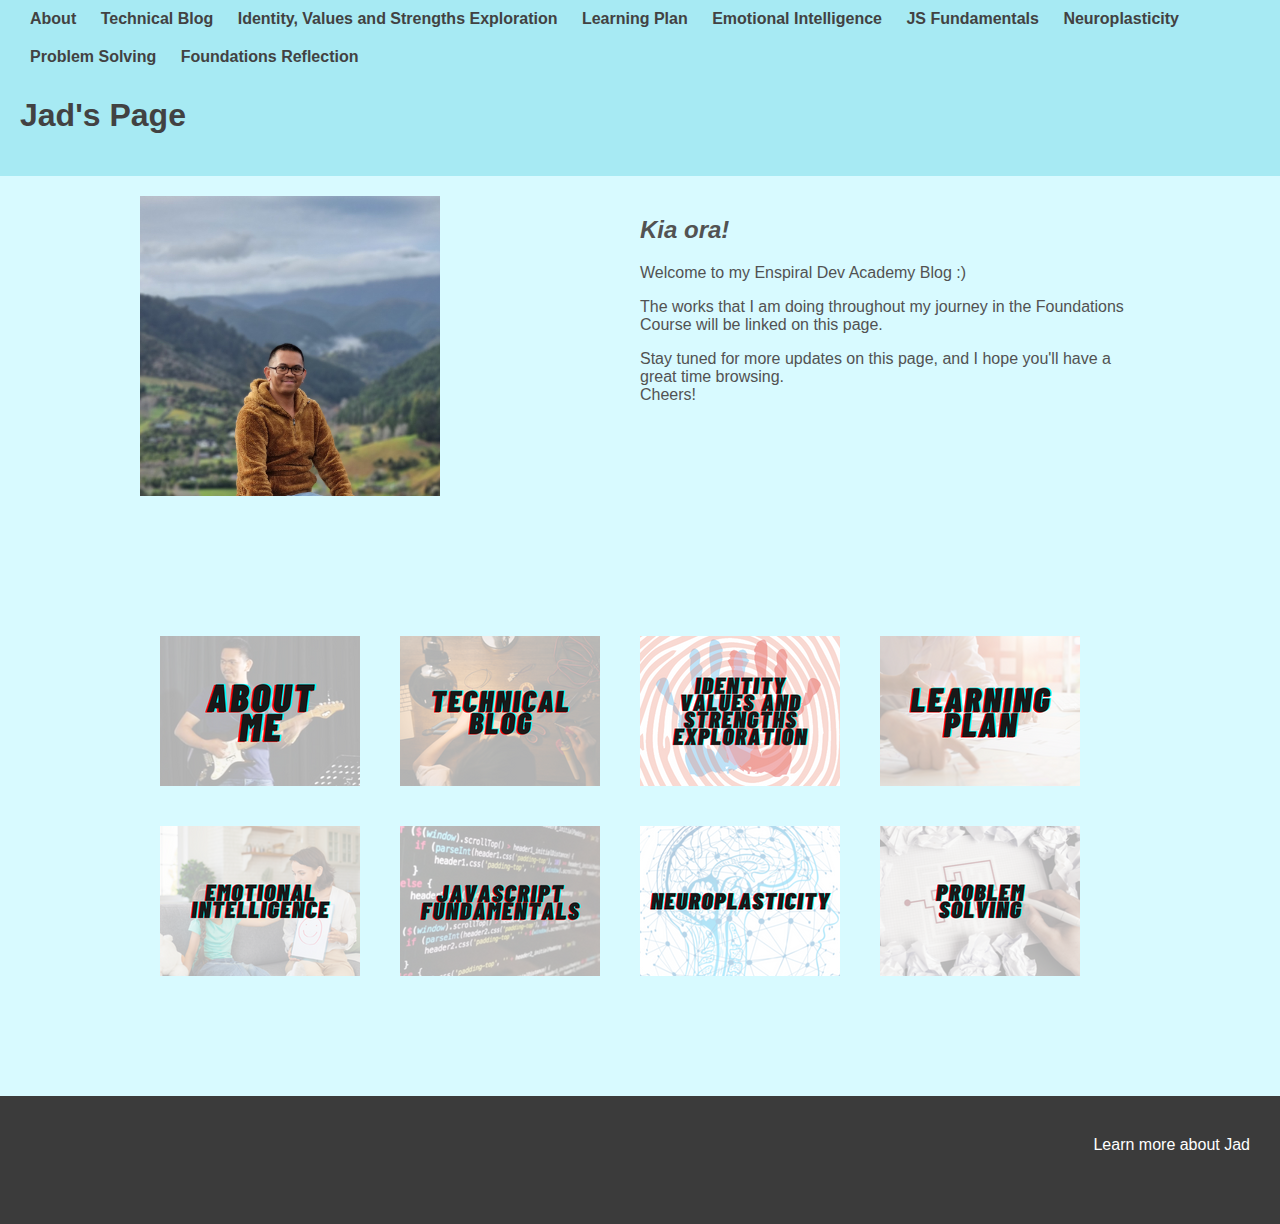
<file: index.html>
<!DOCTYPE html>
<html lang="en">
<head>
  <meta charset="UTF-8">
  <meta http-equiv="X-UA-Compatible" content="IE=edge">
  <meta name="viewport" content="width=device-width, initial-scale=1.0">
  <title>Jad's Page</title>
  <link rel="stylesheet" type="text/css" href="styles/main.css">
</head>
<body>
  <header>
    <nav>
      <ul>
        <li><a href="blog/about.html" style="text-decoration: none; color:rgb(66, 66, 66)"><strong>About</strong></a></li>
        <li><a href="blog/sprint1-technical.html" style="text-decoration: none; color:rgb(66, 66, 66)"><strong>Technical Blog</strong></a></li>
        <li><a href="blog/sprint1-cultural.html" style="text-decoration: none; color:rgb(66, 66, 66)"><strong>Identity, Values and Strengths Exploration</strong></a></li>
        <li><a href="blog/sprint2-cultural.html" style="text-decoration: none; color:rgb(66, 66, 66)"><strong>Learning Plan</strong></a></li>
        <li><a href="blog/sprint3-cultural.html" style="text-decoration: none; color:rgb(66, 66, 66)"><strong>Emotional Intelligence</strong></a></li>
        <li><a href="blog/javascript-dom.html" style="text-decoration: none; color:rgb(66, 66, 66)"><strong>JS Fundamentals</strong></a></li>
        <li><a href="blog/neuroplasticity.html" style="text-decoration: none; color:rgb(66, 66, 66)"><strong>Neuroplasticity</strong></a></li>
        <li><a href="blog/problem-solving.html" style="text-decoration: none; color:rgb(66, 66, 66)"><strong>Problem Solving</strong></a></li>
        <li><a href="blog/foundations-reflection.html" style="text-decoration: none; color:rgb(66, 66, 66)"><strong>Foundations Reflection</strong></a></li>
      </ul>
    </nav>
      <h1><a href="index.html" style="text-decoration: none; color:rgb(66, 66, 66)">Jad's Page</a></h1>
  </header>  
  <section id="S1">
    <div class="container">
      <div class="items"><img src="images/jad.png" alt="Jad's Photo" width="300" height="300"></div>
      <div class="items">
        <h2><em>Kia ora!</em></h2>
        <p>Welcome to my Enspiral Dev Academy Blog :)</p>
        <p>The works that I am doing throughout my journey in the Foundations Course will be linked on this page.</p>
        Stay tuned for more updates on this page, and I hope you'll have a great time browsing.<br>
        Cheers!
        </p>
      </div>
    </div>
  </section>
  <section id="S2">
    <div class="tiles">
      <div class="tile">
        <a href="blog/about.html">
          <img src="images/aboutme.png" alt="Jad's Image and About Me title">
        </a>
      </div>
      <div class="tile">
        <a href="blog/sprint1-technical.html">
          <img src="images/technicalblog.png" alt="A person doing technical thing and Technical Blog title">
        </a>
      </div>
      <div class="tile">
        <a href="blog/sprint1-cultural.html">
          <img src="images/values.png" alt="Thumbprint with two hands and Identity, Values, and Strengths Exploration title">
        </a>
      </div>
      <div class="tile">
        <a href="blog/sprint2-cultural.html">
          <img src="images/learningplan.png" alt="People planning and Learning Plan title">
        </a>
      </div>
      <div class="tile">
        <a href="blog/sprint3-cultural.html">
          <img src="images/EQ.png" alt="Mom teaching her daughter and Emotional Intelligence title">
        </a>
      </div>
      <div class="tile">
        <a href="blog/javascript-dom.html">
          <img src="images/Javascript Fundamentals.png" alt="Computer screen with codes and Javascript Fundamentals title">
        </a>
      </div>
      <div class="tile">
        <a href="blog/neuroplasticity.html">
          <img src="images/Neuroplasticity.png" alt="Illustration of brain with circuits and Neuroplasticity title">
        </a>
      </div>
      <div class="tile">
        <a href="blog/problem-solving.html">
          <img src="images/problem-solving.png" alt="Puzzle with crumpled scratch papers and Problem Solving title">
        </a>
      </div>
    </div>
  </section>
  <footer><a href="https://www.sites.google.com/view/jadrodriguez" target="_blank" style="text-decoration: none; color:rgb(255, 255, 255)">Learn more about Jad</a></footer>

</body>
</html>
</file>
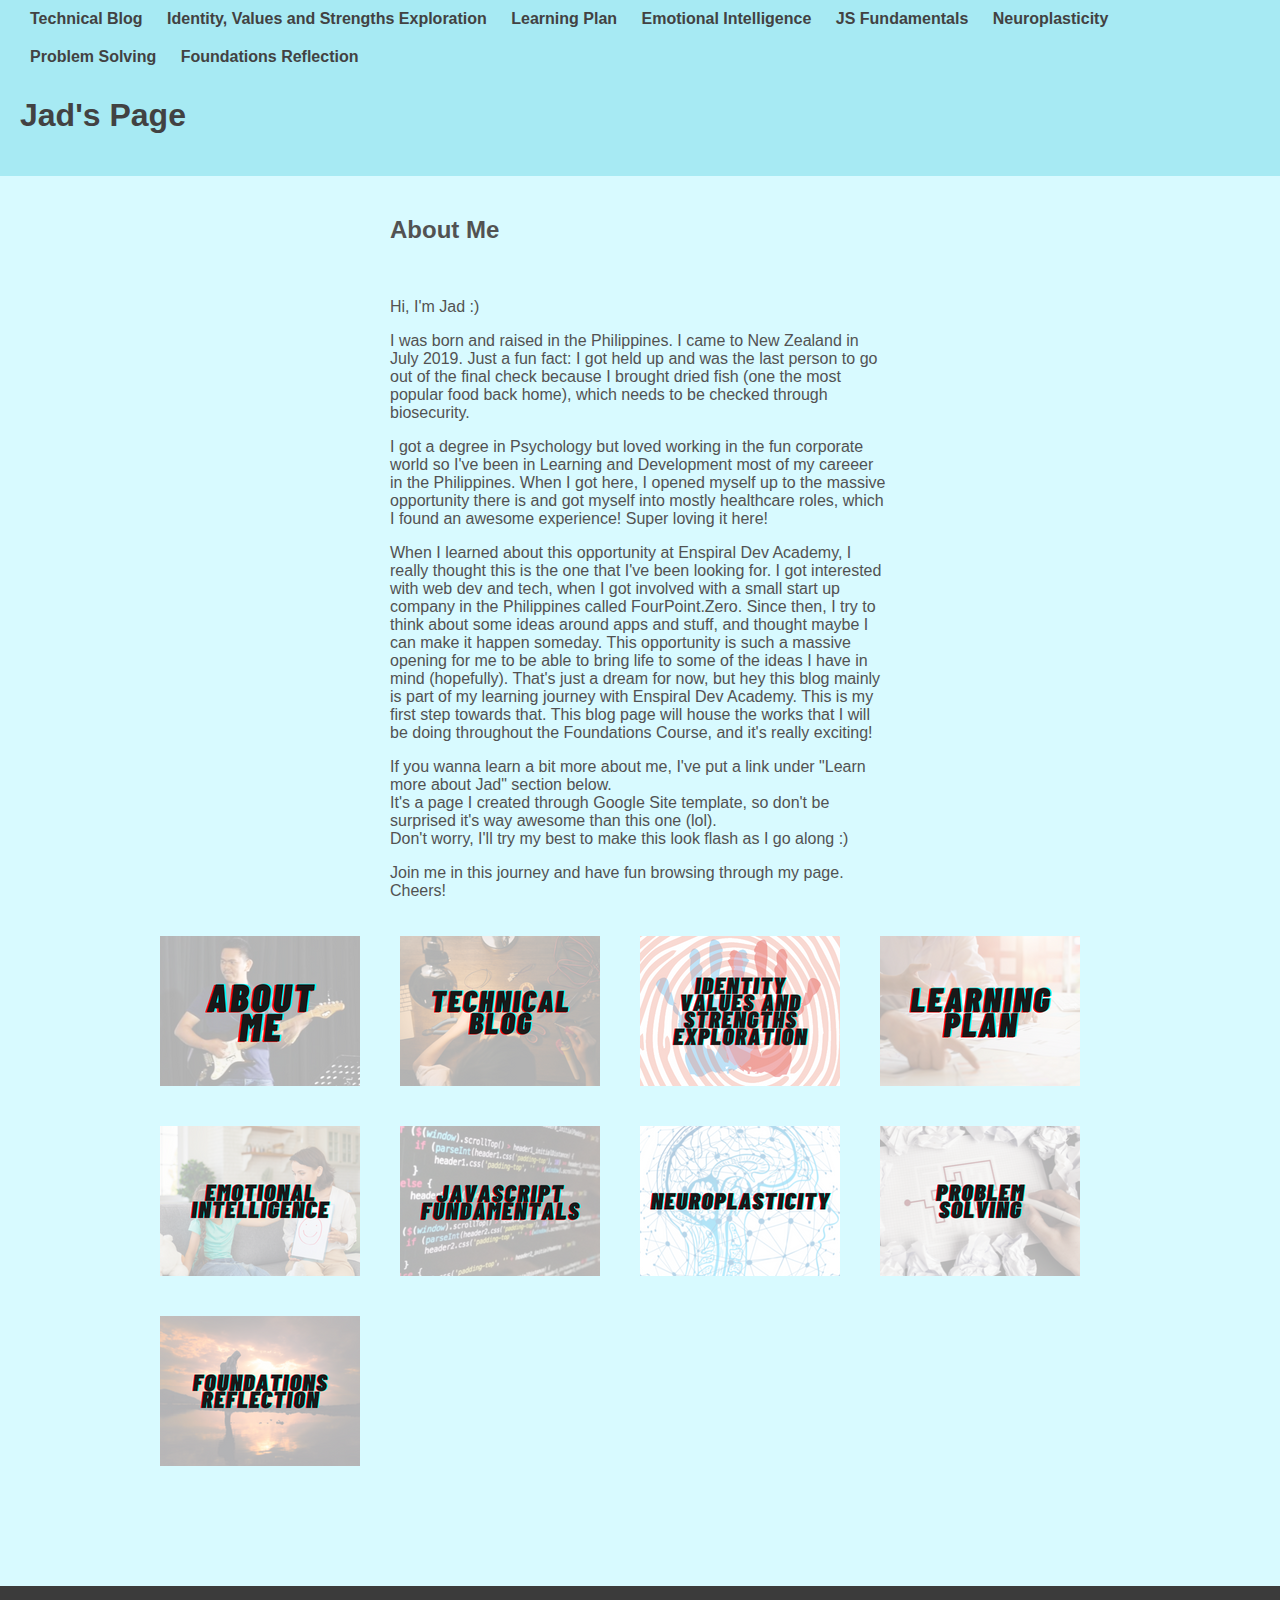
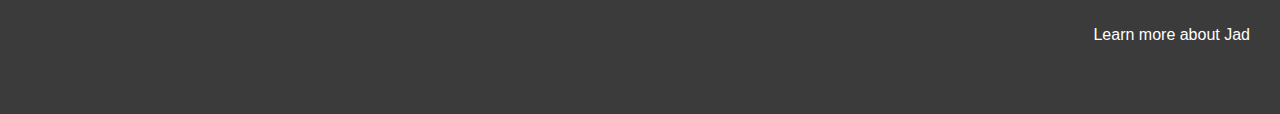
<file: blog/about.html>
<!DOCTYPE html>
<html lang="en">
<head>
  <meta charset="UTF-8">
  <meta http-equiv="X-UA-Compatible" content="IE=edge">
  <meta name="viewport" content="width=device-width, initial-scale=1.0">
  <title>Jad's Page - About</title>
  <link rel="stylesheet" type="text/css" href="../styles/main.css">
</head>
<body>
  <header>
    <nav>
      <ul>
        <li><a href="../blog/sprint1-technical.html" style="text-decoration: none; color:rgb(66, 66, 66)"><strong>Technical Blog</strong></a></li>
        <li><a href="../blog/sprint1-cultural.html" style="text-decoration: none; color:rgb(66, 66, 66)"><strong>Identity, Values and Strengths Exploration</strong></a></li>
        <li><a href="../blog/sprint2-cultural.html" style="text-decoration: none; color:rgb(66, 66, 66)"><strong>Learning Plan</strong></a></li>
        <li><a href="../blog/sprint3-cultural.html" style="text-decoration: none; color:rgb(66, 66, 66)"><strong>Emotional Intelligence</strong></a></li>
        <li><a href="../blog/javascript-dom.html" style="text-decoration: none; color:rgb(66, 66, 66)"><strong>JS Fundamentals</strong></a></li>
        <li><a href="../blog/neuroplasticity.html" style="text-decoration: none; color:rgb(66, 66, 66)"><strong>Neuroplasticity</strong></a></li>
        <li><a href="../blog/problem-solving.html" style="text-decoration: none; color:rgb(66, 66, 66)"><strong>Problem Solving</strong></a></li>
        <li><a href="../blog/foundations-reflection.html" style="text-decoration: none; color:rgb(66, 66, 66)"><strong>Foundations Reflection</strong></a></li>
      </ul>
    </nav>
      <h1><a href="../index.html" style="text-decoration: none; color:rgb(66, 66, 66)">Jad's Page</a></h1>
  </header>  
  <section id="SA">
    <div class="container">
      <div class="items"><h2>About Me</h2><br>
        <p>Hi, I'm Jad :)</p>
        <p>
        I was born and raised in the Philippines. I came to New Zealand in July 2019. Just a fun fact: 
        I got held up and was the last person to go out of the final check because I brought dried fish (one the most popular food back home), 
        which needs to be checked through biosecurity.<br>
        </p>
        <p>
        I got a degree in Psychology but loved working in the fun corporate world so I've been in Learning and Development most of my careeer in the Philippines. 
        When I got here, I opened myself up to the massive opportunity there is and got myself into mostly healthcare roles, which I found an awesome experience! 
        Super loving it here! 
        </p>
        <p>When I learned about this opportunity at Enspiral Dev Academy, I really thought this is the one that I've been looking for. 
        I got interested with web dev and tech, when I got involved with a small start up company in the Philippines called FourPoint.Zero. 
        Since then, I try to think about some ideas around apps and stuff, and thought maybe I can make it happen someday.
        This opportunity is such a massive opening for me to be able to bring life to some of the ideas I have in mind (hopefully).
        That's just a dream for now, but hey this blog mainly is part of my learning journey with Enspiral Dev Academy. This is my first step towards that.
        This blog page will house the works that I will be doing throughout the Foundations Course, and it's really exciting!
        </p>
        <p>If you wanna learn a bit more about me, I've put a link under "Learn more about Jad" section below.<br>
        It's a page I created through Google Site template, so don't be surprised it's way awesome than this one (lol).<br>
        Don't worry, I'll try my best to make this look flash as I go along :)<br>
        </p>
        <p>Join me in this journey and have fun browsing through my page. Cheers!</p>
    </div>
  </section>
  <section id="S2">
    <div class="tiles">
      <div class="tile">
        <a href="../blog/about.html">
          <img src="../images/aboutme.png" alt="Jad's Image and About Me title">
        </a>
      </div>
      <div class="tile">
        <a href="../blog/sprint1-technical.html">
          <img src="../images/technicalblog.png" alt="A person doing technical thing and Technical Blog title">
        </a>
      </div>
      <div class="tile">
        <a href="../blog/sprint1-cultural.html">
          <img src="../images/values.png" alt="Thumbprint with two hands and Identity, Values, and Strengths Exploration title">
        </a>
      </div>
      <div class="tile">
        <a href="../blog/sprint2-cultural.html">
          <img src="../images/learningplan.png" alt="People planning and Learning Plan title">
        </a>
      </div>
      <div class="tile">
        <a href="../blog/sprint3-cultural.html">
          <img src="../images/EQ.png" alt="Mom teaching her daughter and Emotional Intelligence title">
        </a>
      </div>
      <div class="tile">
        <a href="../blog/javascript-dom.html">
          <img src="../images/Javascript Fundamentals.png" alt="Computer screen with codes and Javascript Fundamentals title">
        </a>
      </div>
      <div class="tile">
        <a href="../blog/neuroplasticity.html">
          <img src="../images/Neuroplasticity.png" alt="Illustration of brain with circuits and Neuroplasticity title">
        </a>
      </div>
      <div class="tile">
        <a href="../blog/problem-solving.html">
          <img src="../images/problem-solving.png" alt="Puzzle with crumpled scratch papers and Problem Solving title">
        </a>
      </div>
      <div class="tile">
        <a href="../blog/foundations-reflection.html">
          <img src="../images/Foundations Reflection.png" alt="Man with reflection in sunset scene and Foundations Reflection title">
        </a>
      </div>
    </div>
  </section>
  <footer><a href="https://www.sites.google.com/view/jadrodriguez" target="_blank" style="text-decoration: none; color:rgb(255, 255, 255)">Learn more about Jad</a></footer>

</body>
</html>
</file>
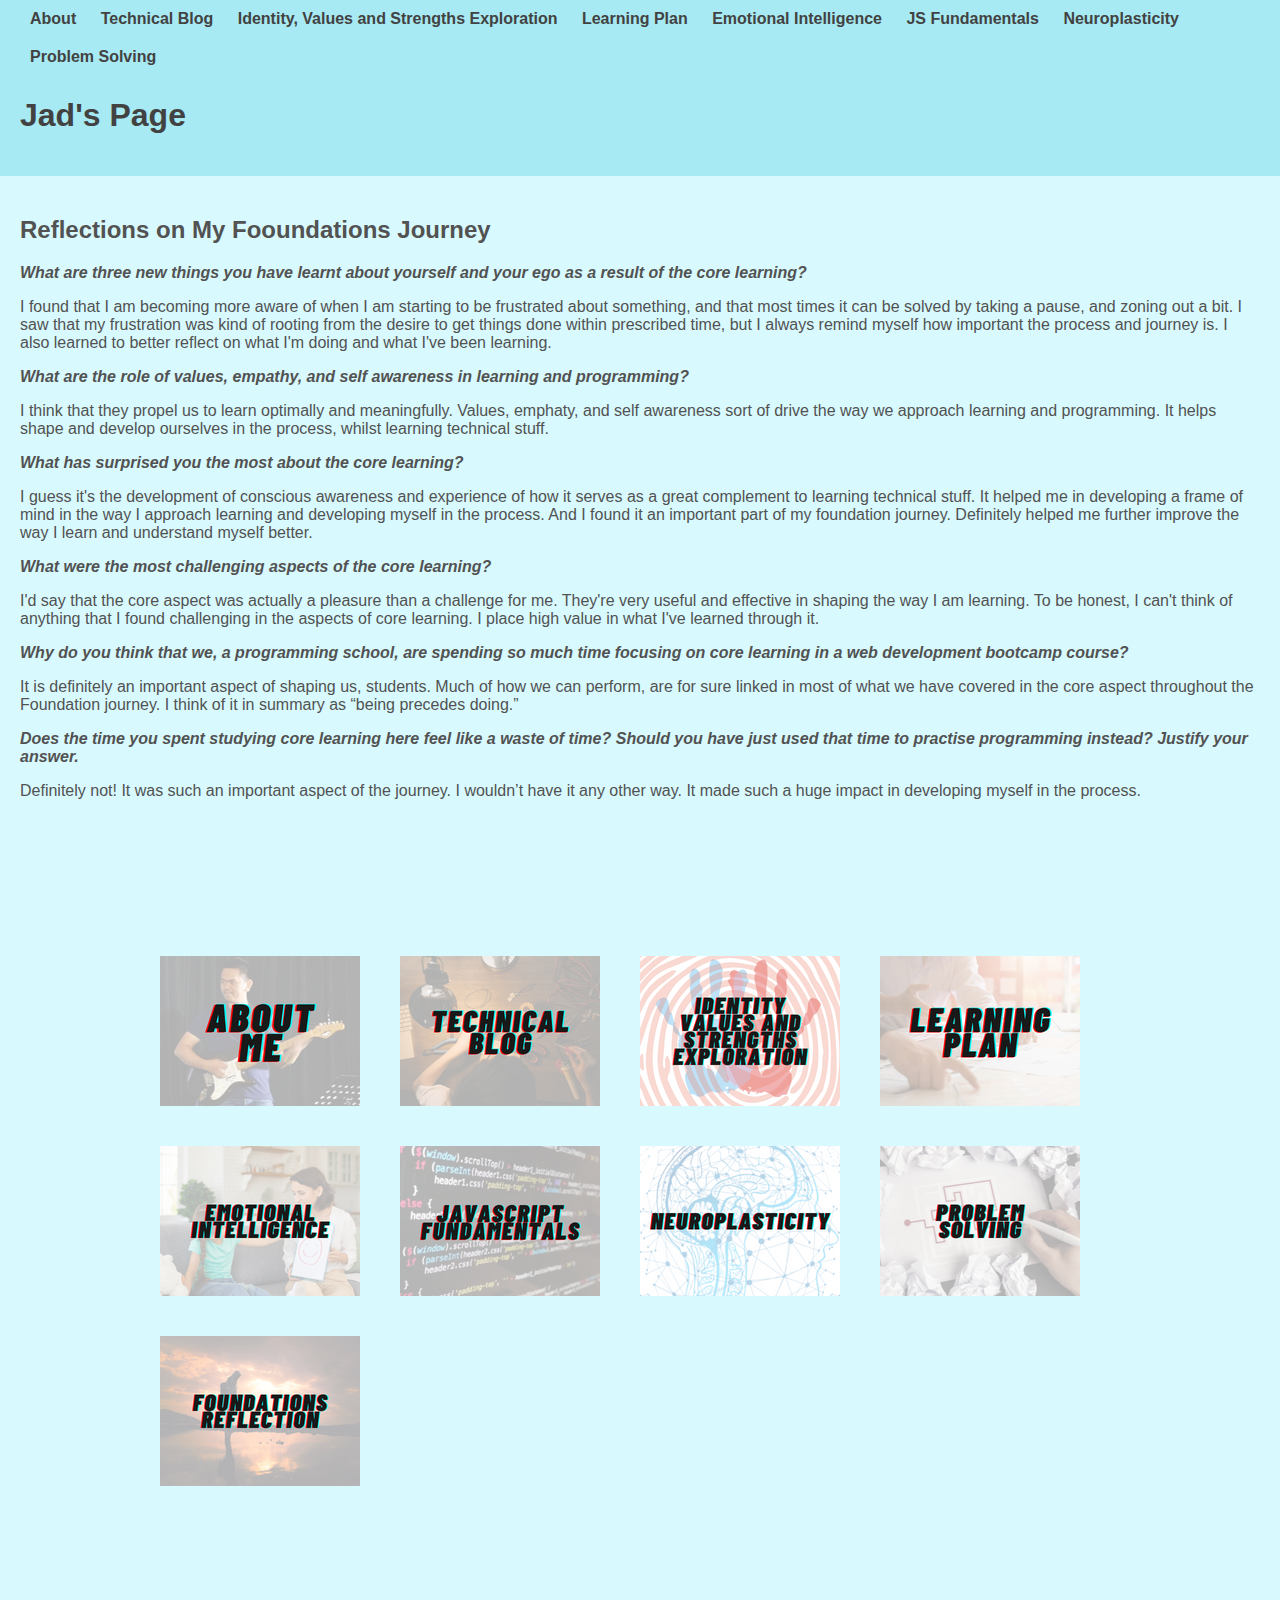
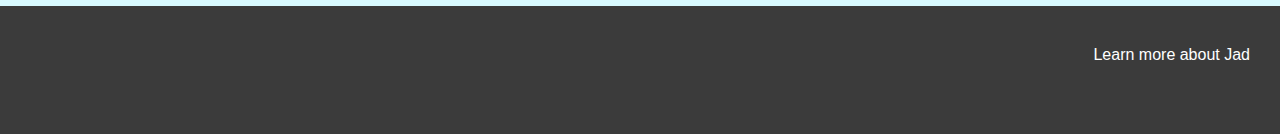
<file: blog/foundations-reflection.html>
<!DOCTYPE html>
<html lang="en">
<head>
  <meta charset="UTF-8">
  <meta http-equiv="X-UA-Compatible" content="IE=edge">
  <meta name="viewport" content="width=device-width, initial-scale=1.0">
  <title>Jad's Page - Foundations Reflection</title>
  <link rel="stylesheet" type="text/css" href="../styles/main.css">
</head>
<body>
  <header>
    <nav>
      <ul>
        <li><a href="../blog/about.html" style="text-decoration: none; color:rgb(66, 66, 66)"><strong>About</strong></a></li>
        <li><a href="../blog/sprint1-technical.html" style="text-decoration: none; color:rgb(66, 66, 66)"><strong>Technical Blog</strong></a></li>
        <li><a href="../blog/sprint1-cultural.html" style="text-decoration: none; color:rgb(66, 66, 66)"><strong>Identity, Values and Strengths Exploration</strong></a></li>
        <li><a href="../blog/sprint2-cultural.html" style="text-decoration: none; color:rgb(66, 66, 66)"><strong>Learning Plan</strong></a></li>
        <li><a href="../blog/sprint3-cultural.html" style="text-decoration: none; color:rgb(66, 66, 66)"><strong>Emotional Intelligence</strong></a></li>
        <li><a href="../blog/javascript-dom.html" style="text-decoration: none; color:rgb(66, 66, 66)"><strong>JS Fundamentals</strong></a></li>
        <li><a href="../blog/neuroplasticity.html" style="text-decoration: none; color:rgb(66, 66, 66)"><strong>Neuroplasticity</strong></a></li>
        <li><a href="../blog/problem-solving.html" style="text-decoration: none; color:rgb(66, 66, 66)"><strong>Problem Solving</strong></a></li>
      </ul>
    </nav>
      <h1><a href="../index.html" style="text-decoration: none; color:rgb(66, 66, 66)">Jad's Page</a></h1>
  </header>  
  <section id="S2">
    <div>
        <h2>Reflections on My Fooundations Journey</h2>
    </div>
    <div>
        <p>
            <strong><em>What are three new things you have learnt about yourself and your ego as a result of the core learning?</em></strong>
        </p>
        <p>
            I found that I am becoming more aware of when I am starting to be frustrated about something, and that most times it can be solved by 
            taking a pause, and zoning out a bit. I saw that my frustration was kind of rooting from the desire to get things done within prescribed time, 
            but I always remind myself how important the process and journey is. I also learned to better reflect on what I'm doing and what I've been 
            learning.
        </p>
        <p>
            <strong><em>What are the role of values, empathy, and self awareness in learning and programming?</em></strong>
        </p>
        <p>
            I think that they propel us to learn optimally and meaningfully. Values, emphaty, and self awareness sort of drive the way we approach 
            learning and programming. It helps shape and develop ourselves in the process, whilst learning technical stuff.
        </p>
        <p>
            <strong><em>What has surprised you the most about the core learning?</em></strong>
        </p>
        <p>
            I guess it's the development of conscious awareness and experience of how it serves as a great complement to learning technical stuff. 
            It helped me in developing a frame of mind in the way I approach learning and developing myself in the process. And I found it an important 
            part of my foundation journey. Definitely helped me further improve the way I learn and understand myself better. 
        </p>
        <p>
            <strong><em>What were the most challenging aspects of the core learning?</em></strong>
        </p>
        <p>
            I'd say that the core aspect was actually a pleasure than a challenge for me. They're very useful and effective in shaping the way I am learning. 
            To be honest, I can't think of anything that I found challenging in the aspects of core learning. I place high value in what I've learned through it. 
        </p>
        <p>
            <strong><em>Why do you think that we, a programming school, are spending so much time focusing on core learning in a web development bootcamp course?</em></strong>
        </p>
        <p>
            It is definitely an important aspect of shaping us, students. Much of how we can perform, are for sure linked in most of what we have covered in 
            the core aspect throughout the Foundation journey. I think of it in summary as “being precedes doing.”
        </p>
        <p>
            <strong><em>Does the time you spent studying core learning here feel like a waste of time? Should you have just used that time to practise 
            programming instead? Justify your answer.</em></strong>
        </p>
        <p>
            Definitely not! It was such an important aspect of the journey. I wouldn’t have it any other way. It made such a huge impact in developing myself 
            in the process. 
        </p>
  </section>
  <section id="S2">
    <div class="tiles">
      <div class="tile">
        <a href="../blog/about.html">
          <img src="../images/aboutme.png" alt="Jad's Image and About Me title">
        </a>
      </div>
      <div class="tile">
        <a href="../blog/sprint1-technical.html">
          <img src="../images/technicalblog.png" alt="A person doing technical thing and Technical Blog title">
        </a>
      </div>
      <div class="tile">
        <a href="../blog/sprint1-cultural.html">
          <img src="../images/values.png" alt="Thumbprint with two hands and Identity, Values, and Strengths Exploration title">
        </a>
      </div>
      <div class="tile">
        <a href="../blog/sprint2-cultural.html">
          <img src="../images/learningplan.png" alt="People planning and Learning Plan title">
        </a>
      </div>
      <div class="tile">
        <a href="../blog/sprint3-cultural.html">
          <img src="../images/EQ.png" alt="Mom teaching her daughter and Emotional Intelligence title">
        </a>
      </div>
      <div class="tile">
        <a href="../blog/javascript-dom.html">
          <img src="../images/Javascript Fundamentals.png" alt="Computer screen with codes and Javascript Fundamentals title">
        </a>
      </div>
      <div class="tile">
        <a href="../blog/neuroplasticity.html">
          <img src="../images/Neuroplasticity.png" alt="Illustration of brain with circuits and Neuroplasticity title">
        </a>
      </div>
      <div class="tile">
        <a href="../blog/problem-solving.html">
          <img src="../images/problem-solving.png" alt="Puzzle with crumpled scratch papers and Problem Solving title">
        </a>
      </div>
      <div class="tile">
        <a href="../blog/foundations-reflection.html">
          <img src="../images/Foundations Reflection.png" alt="Man with reflection in sunset scene and Foundations Reflection title">
        </a>
      </div>
    </div>
  </section>
  <footer><a href="https://www.sites.google.com/view/jadrodriguez" target="_blank" style="text-decoration: none; color:rgb(255, 255, 255)">Learn more about Jad</a></footer>
</body>
</html>
</file>
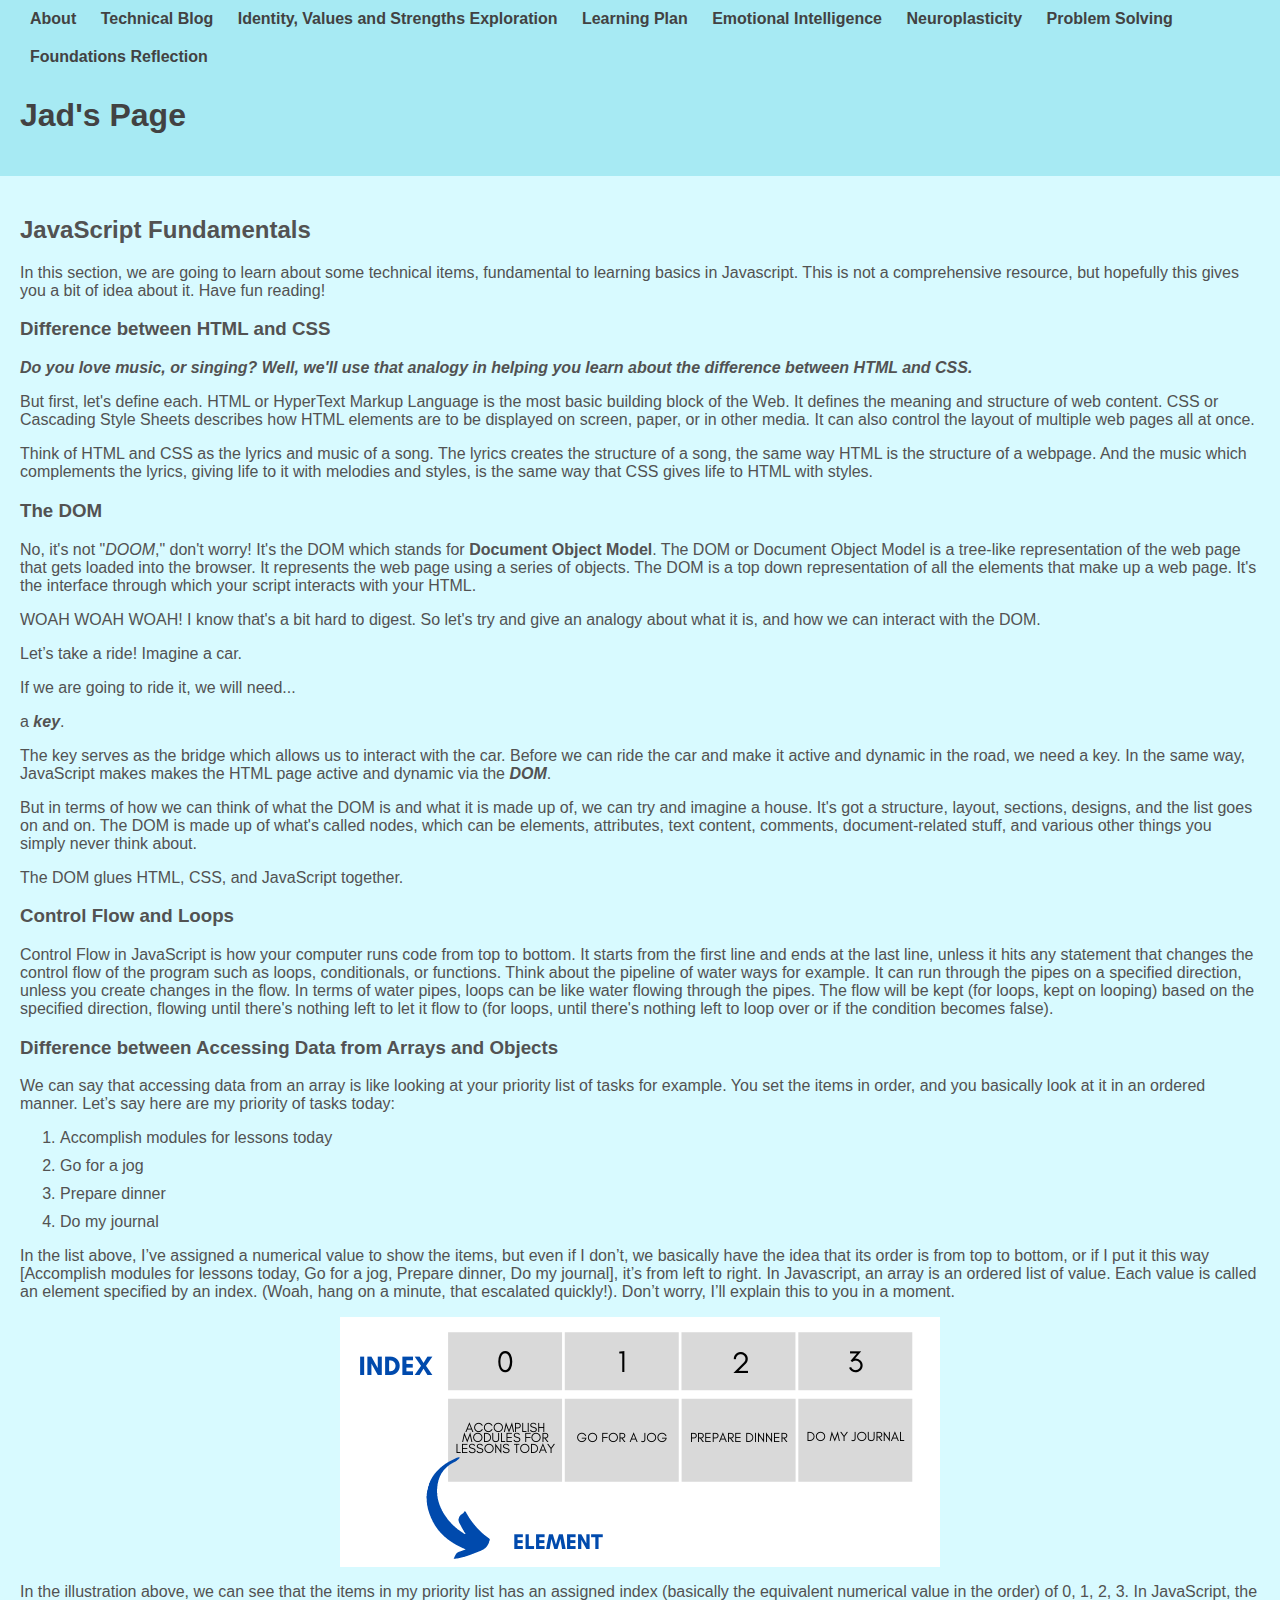
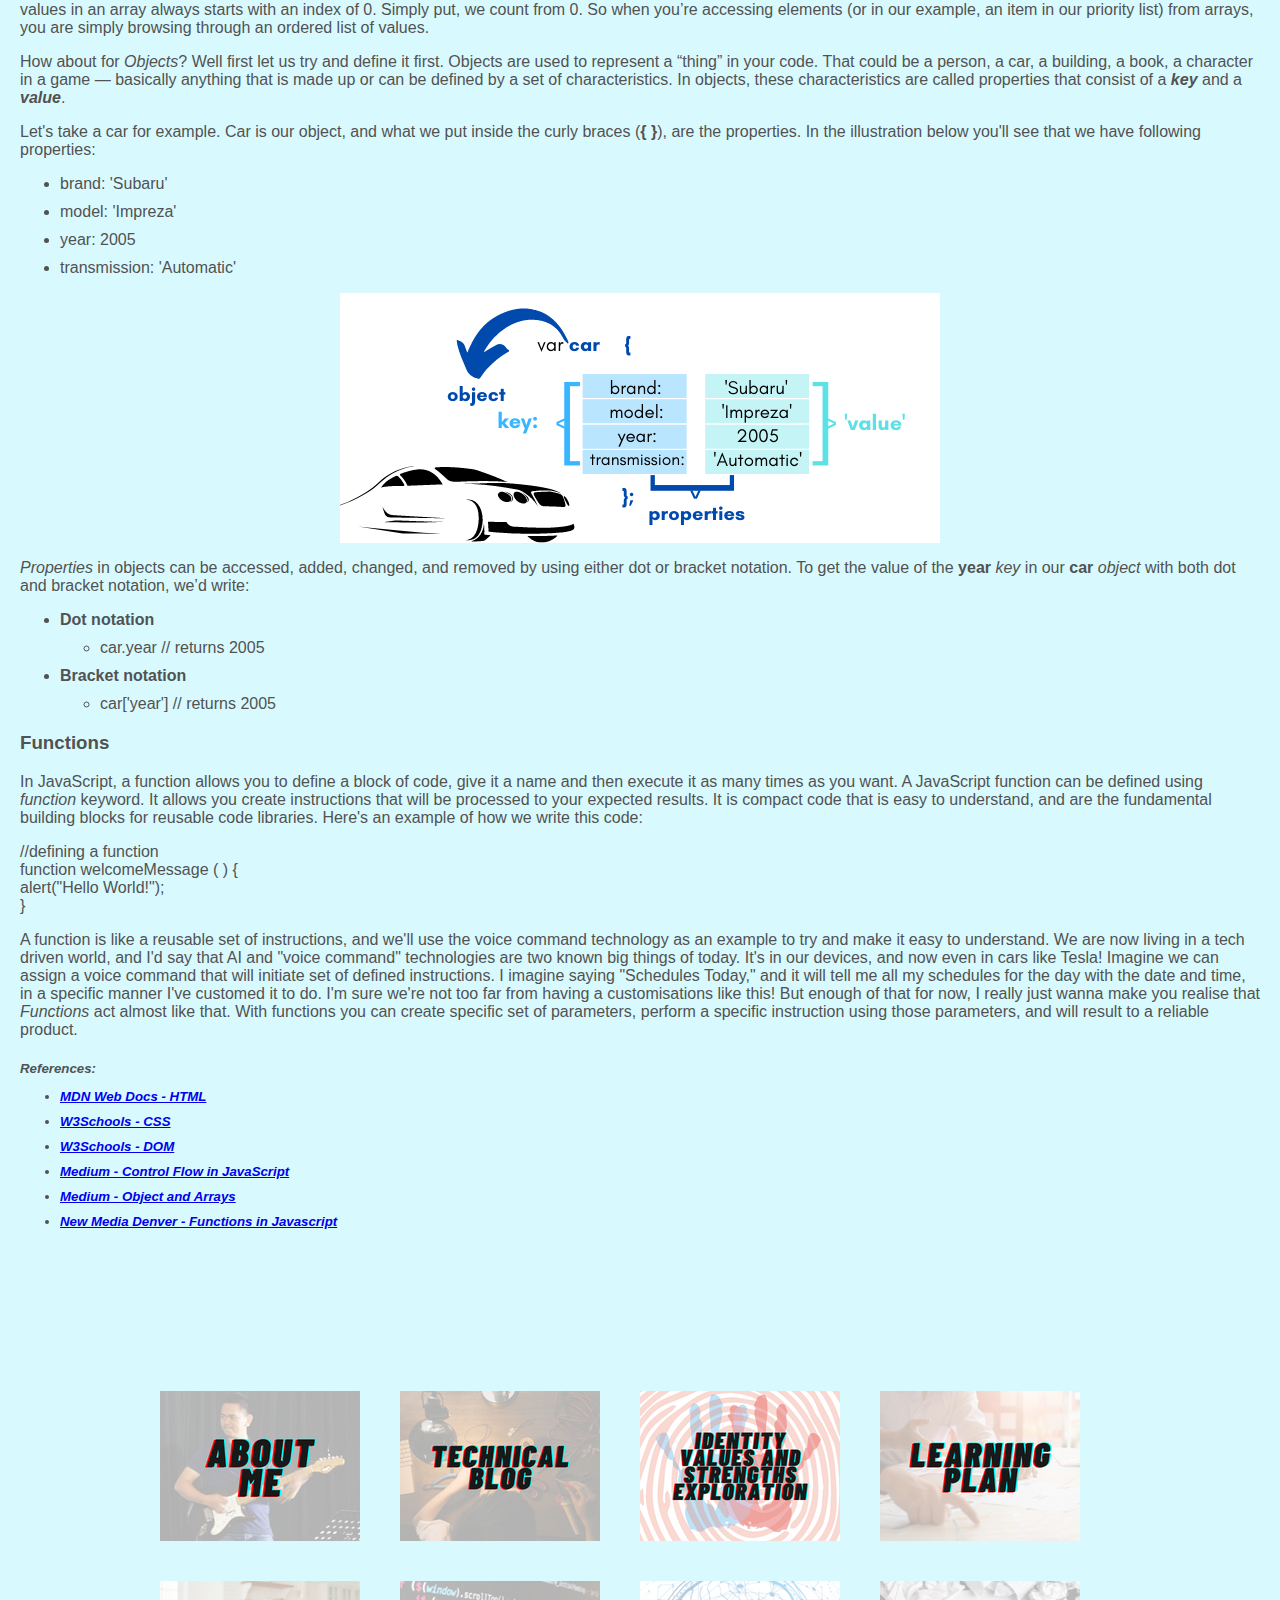
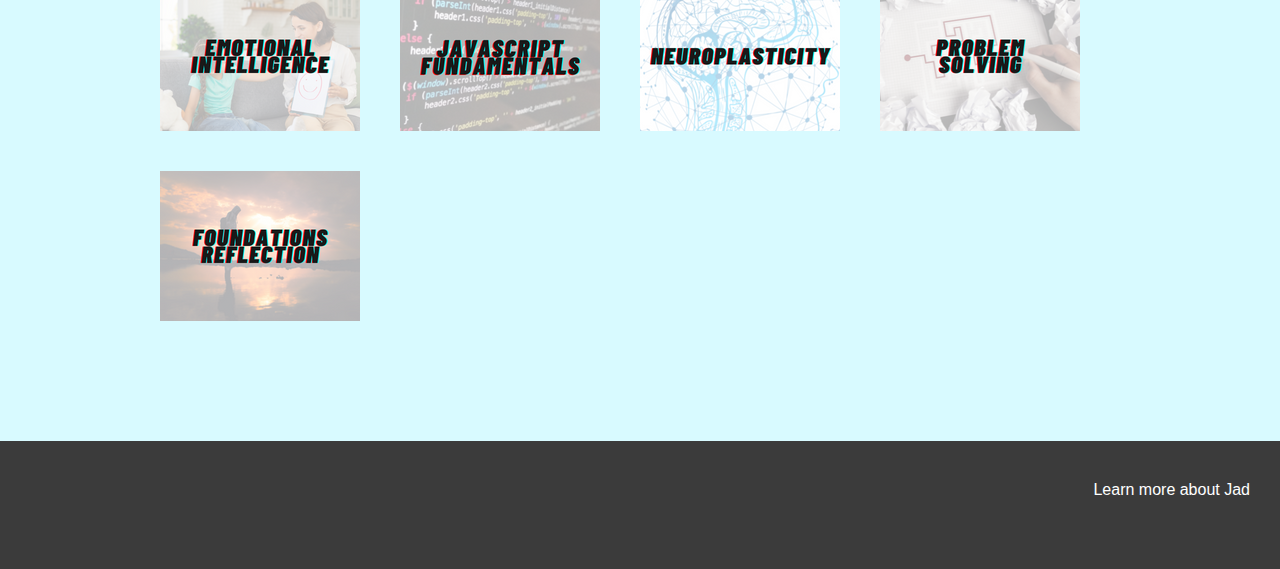
<file: blog/javascript-dom.html>
<!DOCTYPE html>
<html lang="en">
<head>
  <meta charset="UTF-8">
  <meta http-equiv="X-UA-Compatible" content="IE=edge">
  <meta name="viewport" content="width=device-width, initial-scale=1.0">
  <title>Jad's Page</title>
  <link rel="stylesheet" type="text/css" href="../styles/main.css">
</head>
<body>
  <header>
    <nav>
      <ul>
        <li><a href="../blog/about.html" style="text-decoration: none; color:rgb(66, 66, 66)"><strong>About</strong></a></li>
        <li><a href="../blog/sprint1-technical.html" style="text-decoration: none; color:rgb(66, 66, 66)"><strong>Technical Blog</strong></a></li>
        <li><a href="../blog/sprint1-cultural.html" style="text-decoration: none; color:rgb(66, 66, 66)"><strong>Identity, Values and Strengths Exploration</strong></a></li>
        <li><a href="../blog/sprint2-cultural.html" style="text-decoration: none; color:rgb(66, 66, 66)"><strong>Learning Plan</strong></a></li>
        <li><a href="../blog/sprint3-cultural.html" style="text-decoration: none; color:rgb(66, 66, 66)"><strong>Emotional Intelligence</strong></a></li>
        <li><a href="../blog/neuroplasticity.html" style="text-decoration: none; color:rgb(66, 66, 66)"><strong>Neuroplasticity</strong></a></li>
        <li><a href="../blog/problem-solving.html" style="text-decoration: none; color:rgb(66, 66, 66)"><strong>Problem Solving</strong></a></li>
        <li><a href="../blog/foundations-reflection.html" style="text-decoration: none; color:rgb(66, 66, 66)"><strong>Foundations Reflection</strong></a></li>
      </ul>
    </nav>
      <h1><a href="../index.html" style="text-decoration: none; color:rgb(66, 66, 66)">Jad's Page</a></h1>
  </header>  
  <section id="S2">
    <div>
        <h2>JavaScript Fundamentals</h2>
    </div>
    <div>
        <p>
            In this section, we are going to learn about some technical items, fundamental to learning basics in Javascript. This is not a comprehensive resource, but hopefully this gives you a bit of idea about it. Have fun reading!
        </p>
        <h3>Difference between HTML and CSS</h3>
        <p>
            <strong><em>Do you love music, or singing? Well, we'll use that analogy in helping you learn about the difference between HTML and CSS.</em></strong>
        </p>
        <p>
            But first, let's define each. HTML or HyperText Markup Language is the most basic building block of the Web. It defines the meaning and structure of web content. 
            CSS or Cascading Style Sheets describes how HTML elements are to be displayed on screen, paper, or in other media. It can also control the layout of multiple web pages all at once.
        </p>
        <p>
            Think of HTML and CSS as the lyrics and music of a song. The lyrics creates the structure of a song, the same way HTML is the structure of a webpage. 
            And the music which complements the lyrics, giving life to it with melodies and styles, is the same way that CSS gives life to HTML with styles.
        </p>
        <h3>The DOM</h3>
        <p>
            No, it's not "<em>DOOM</em>," don't worry! It's the DOM which stands for <strong>Document Object Model</strong>. The DOM or Document Object Model is a tree-like representation of the web page that gets loaded into the browser.
            It represents the web page using a‌‌ series of objects. The DOM is a top down representation of all the elements that make up a web page. It's the interface through which your script interacts with your HTML.
        </p>
        <p>
            WOAH WOAH WOAH! I know that's a bit hard to digest. So let's try and give an analogy about what it is, and how we can interact with the DOM.
        </p>
        <p>
            Let’s take a ride! Imagine a car. 
        </p>
        <p>
            If we are going to ride it, we will need...
        </p>
        <p>
            a <strong><em>key</em></strong>.
        </p>
        <p>
            The key serves as the bridge which allows us to interact with the car.
            Before we can ride the car and make it active and dynamic in the road, we need a key. 
            In the same way, JavaScript makes makes the HTML page active and dynamic via the <strong><em>DOM</em></strong>.
        </p>
        <p>
            But in terms of how we can think of what the DOM is and what it is made up of, we can try and imagine a house. It's got a structure, layout, sections, designs, and the list goes on and on.
            The DOM is made up of what's called nodes, which can be elements, attributes, text content, comments, document-related stuff, and various other things you simply never think about. 
        </p>
        <p>
            The DOM glues HTML, CSS, and JavaScript together.
        </p>
        <h3>Control Flow and Loops</h3>
        <p>
            Control Flow in JavaScript is how your computer runs code from top to bottom. It starts from the first line and ends at the last line, 
            unless it hits any statement that changes the control flow of the program such as loops, conditionals, or functions. Think about the pipeline of water ways for example. 
            It can run through the pipes on a specified direction, unless you create changes in the flow. In terms of water pipes, loops can be like water flowing through the pipes. 
            The flow will be kept (for loops, kept on looping) based on the specified direction, flowing until there's nothing left to let it flow to (for loops, until there's nothing left
            to loop over or if the condition becomes false). 
        </p>
        <h3>Difference between Accessing Data from Arrays and Objects</h3>
        <p>
            We can say that accessing data from an array is like looking at your priority list of tasks for example. You set the items in order, and you basically look at it in an ordered manner. 
            Let’s say here are my priority of tasks today:
        </p>
        <p>
            <ol>
                <li>Accomplish modules for lessons today</li>
                <li>Go for a jog</li>
                <li>Prepare dinner</li>
                <li>Do my journal</li>
            </ol>
        </p>
        <p>
            In the list above, I’ve assigned a numerical value to show the items, but even if I don’t, we basically have the idea that its order is from top to bottom, or if I put it this way 
            [Accomplish modules for lessons today, Go for a jog, Prepare dinner, Do my journal], it’s from left to right. In Javascript, an array is an ordered list of value. Each value is called an 
            element specified by an index. (Woah, hang on a minute, that escalated quickly!). Don’t worry, I’ll explain this to you in a moment.
        </p>
    <div class="centre">
        <img src="../images/array.png" alt="An Illustration of Array showing index of elements" width="">
    </div>
        <p>
            In the illustration above, we can see that the items in my priority list has an assigned index (basically the equivalent numerical value in the order) of 0, 1, 2, 3. 
            In JavaScript, the values in an array always starts with an index of 0. Simply put, we count from 0. So when you’re accessing elements (or in our example, an item in our priority list) from arrays, 
            you are simply browsing through an ordered list of values.
        </p>
        <p>
            How about for <em>Objects</em>? Well first let us try and define it first. Objects are used to represent a “thing” in your code. That could be a person, a car, a building, a book, a character in a game — 
            basically anything that is made up or can be defined by a set of characteristics. In objects, these characteristics are called properties that consist of a <strong><em>key</em></strong> and a <strong><em>value</em></strong>.
        <p>
            Let's take a car for example. Car is our object, and what we put inside the curly braces (<strong>{ }</strong>), are the properties. In the illustration below you'll see that we have following properties:
            <ul>
                <li>brand: 'Subaru'</li>
                <li>model: 'Impreza'</li>
                <li>year: 2005</li>
                <li>transmission: 'Automatic'</li>
            </ul>
        </p>
    <div class="centre">
        <img src="../images/object.png" alt="An Illustration of Object showing properties with Key and Value" width="">
    </div>
        <p>
            <em>Properties</em> in objects can be accessed, added, changed, and removed by using either dot or bracket notation. To get the value of the <strong>year</strong> <em>key</em> in our <strong>car</strong> <em>object</em>
            with both dot and bracket notation, we’d write:
        </p>
            <ul>
                <li><strong>Dot notation</strong></li>
                <ul><li>car.year // returns 2005</li></ul>
                <li><strong>Bracket notation</strong></li>
                <ul><li>car['year'] // returns 2005</li></ul>
            </ul>
        <h3>Functions</h3>
        <p>
            In JavaScript, a function allows you to define a block of code, give it a name and then execute it as many times as you want. A JavaScript function can be defined using <em>function</em> keyword.
            It allows you create instructions that will be processed to your expected results. It is compact code that is easy to understand, and are the fundamental building blocks for reusable code libraries.
            Here's an example of how we write this code:
        </p> 
        <p>
            //defining a function<br>
            function welcomeMessage ( ) {<br>
                alert("Hello World!");<br>
            }
        </p>
        <p>
            A function is like a reusable set of instructions, and we'll use the voice command technology as an example to try and make it easy to understand. 
            We are now living in a tech driven world, and I'd say that AI and "voice command" technologies are two known big things of today. It's in our devices, and now even in cars like Tesla!
            Imagine we can assign a voice command that will initiate set of defined instructions. I imagine saying "Schedules Today," 
            and it will tell me all my schedules for the day with the date and time, in a specific manner I've customed it to do. I'm sure we're not too far from having a customisations like this! 
            But enough of that for now, I really just wanna make you realise that <em>Functions</em> act almost like that. With functions you can create specific set of parameters, perform a specific instruction
            using those parameters, and will result to a reliable product. 
        </p>
      </div>
      <div>
        <p>
            <h5><em>References:
                <ul>
                    <li><a href="https://developer.mozilla.org/en-US/docs/Web/HTML" target="_blank">MDN Web Docs - HTML</a></li>
                    <li><a href="https://www.w3schools.com/css/css_intro.asp" target="_blank">W3Schools - CSS</a></li>
                    <li><a href="https://www.w3schools.com/js/js_htmldom.asp" target="_blank">W3Schools - DOM</a></li>
                    <li><a href="https://medium.com/@rianna.cleary/control-flow-in-javascript-9c63d0c98bb9" target="_blank">Medium - Control Flow in JavaScript</a></li>
                    <li><a href="https://medium.com/@zac_heisey/objects-vs-arrays-42601ff79421" target="_blank">Medium - Object and Arrays</a></li>
                    <li><a href="https://newmediadenver.com/the-importance-of-functions-in-javascript/" target="_blank">New Media Denver - Functions in Javascript</a></li>
                </ul>
            </em></h5>
        </p>
    </div>
  </section>
  <section id="S2">
    <div class="tiles">
      <div class="tile">
        <a href="../blog/about.html">
          <img src="../images/aboutme.png" alt="Jad's Image and About Me title">
        </a>
      </div>
      <div class="tile">
        <a href="../blog/sprint1-technical.html">
          <img src="../images/technicalblog.png" alt="A person doing technical thing and Technical Blog title">
        </a>
      </div>
      <div class="tile">
        <a href="../blog/sprint1-cultural.html">
          <img src="../images/values.png" alt="Thumbprint with two hands and Identity, Values, and Strengths Exploration title">
        </a>
      </div>
      <div class="tile">
        <a href="../blog/sprint2-cultural.html">
          <img src="../images/learningplan.png" alt="People planning and Learning Plan title">
        </a>
      </div>
      <div class="tile">
        <a href="../blog/sprint3-cultural.html">
          <img src="../images/EQ.png" alt="Mom teaching her daughter and Emotional Intelligence title">
        </a>
      </div>
      <div class="tile">
        <a href="../blog/javascript-dom.html">
          <img src="../images/Javascript Fundamentals.png" alt="Computer screen with codes and Javascript Fundamentals title">
        </a>
      </div>
      <div class="tile">
        <a href="../blog/neuroplasticity.html">
          <img src="../images/Neuroplasticity.png" alt="Illustration of brain with circuits and Neuroplasticity title">
        </a>
      </div>
      <div class="tile">
        <a href="../blog/problem-solving.html">
          <img src="../images/problem-solving.png" alt="Illustration of brain with circuits and Neuroplasticity title">
        </a>
      </div>
      <div class="tile">
        <a href="../blog/foundations-reflection.html">
          <img src="../images/Foundations Reflection.png" alt="Man with reflection in sunset scene and Foundations Reflection title">
        </a>
      </div>
    </div>
  </section>
  <footer><a href="https://www.sites.google.com/view/jadrodriguez" target="_blank" style="text-decoration: none; color:rgb(255, 255, 255)">Learn more about Jad</a></footer>

</body>
</html>
</file>
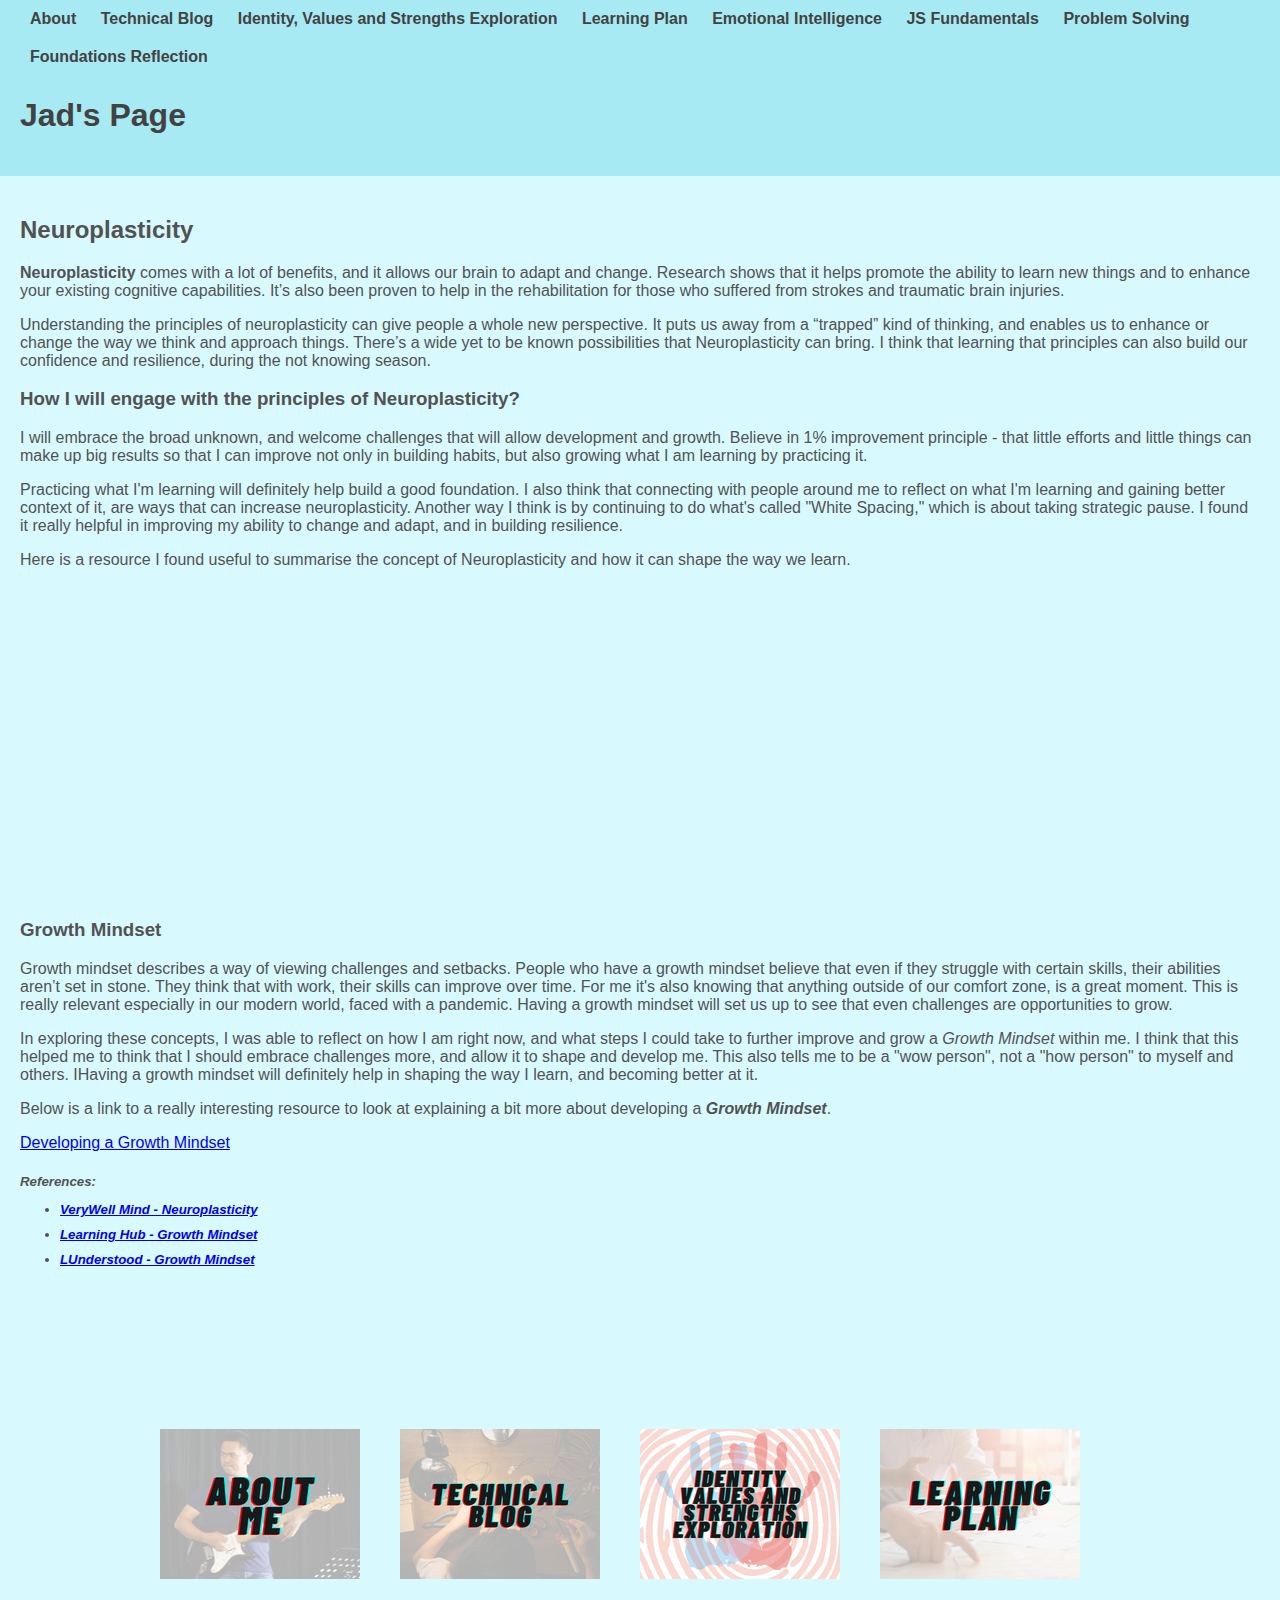
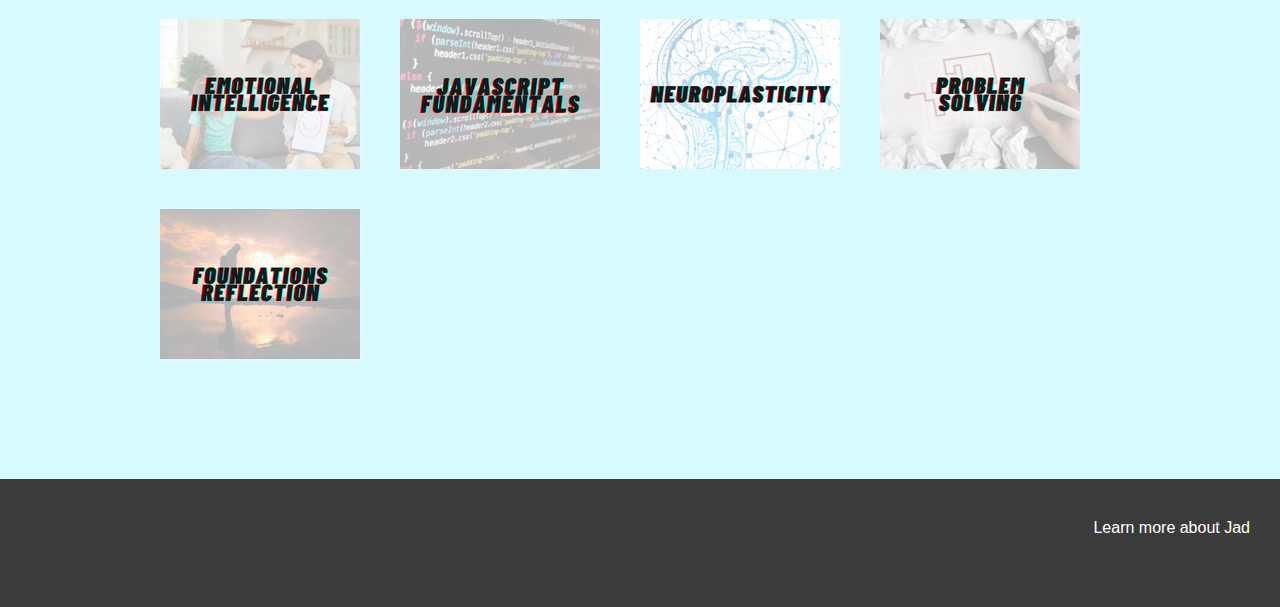
<file: blog/neuroplasticity.html>
<!DOCTYPE html>
<html lang="en">
<head>
  <meta charset="UTF-8">
  <meta http-equiv="X-UA-Compatible" content="IE=edge">
  <meta name="viewport" content="width=device-width, initial-scale=1.0">
  <title>Jad's Page</title>
  <link rel="stylesheet" type="text/css" href="../styles/main.css">
</head>
<body>
  <header>
    <nav>
      <ul>
        <li><a href="../blog/about.html" style="text-decoration: none; color:rgb(66, 66, 66)"><strong>About</strong></a></li>
        <li><a href="../blog/sprint1-technical.html" style="text-decoration: none; color:rgb(66, 66, 66)"><strong>Technical Blog</strong></a></li>
        <li><a href="../blog/sprint1-cultural.html" style="text-decoration: none; color:rgb(66, 66, 66)"><strong>Identity, Values and Strengths Exploration</strong></a></li>
        <li><a href="../blog/sprint2-cultural.html" style="text-decoration: none; color:rgb(66, 66, 66)"><strong>Learning Plan</strong></a></li>
        <li><a href="../blog/sprint3-cultural.html" style="text-decoration: none; color:rgb(66, 66, 66)"><strong>Emotional Intelligence</strong></a></li>
        <li><a href="../blog/javascript-dom.html" style="text-decoration: none; color:rgb(66, 66, 66)"><strong>JS Fundamentals</strong></a></li>
        <li><a href="../blog/problem-solving.html" style="text-decoration: none; color:rgb(66, 66, 66)"><strong>Problem Solving</strong></a></li>
        <li><a href="../blog/foundations-reflection.html" style="text-decoration: none; color:rgb(66, 66, 66)"><strong>Foundations Reflection</strong></a></li>
      </ul>
    </nav>
      <h1><a href="../index.html" style="text-decoration: none; color:rgb(66, 66, 66)">Jad's Page</a></h1>
  </header>  
  <section id="S2">
    <div>
        <h2>Neuroplasticity</h2>
    </div>
    <div>
        <p>
            <strong>Neuroplasticity</strong> comes with a lot of benefits, and it allows our brain to adapt and change. Research shows that it helps promote the ability to learn 
            new things and to enhance your existing cognitive capabilities. It’s also been proven to help in the rehabilitation for those who suffered from strokes 
            and traumatic brain injuries. 
        </p>
        <p>
            Understanding the principles of neuroplasticity can give people a whole new perspective. It puts us away from a “trapped” kind of thinking, and enables 
            us to enhance or change the way we think and approach things. There’s a wide yet to be known possibilities that Neuroplasticity can bring. I think that 
            learning that principles can also build our confidence and resilience, during the not knowing season.
        </p>
        <h3>How I will engage with the principles of Neuroplasticity?</h3>
        <p>
            I will embrace the broad unknown, and welcome challenges that will allow development and growth. Believe in 1% improvement principle - that little efforts and little 
            things can make up big results so that I can improve not only in building habits, but also growing what I am learning by practicing it.
        </p>
        <p>
            Practicing what I'm learning will definitely help build a good foundation. I also think that connecting with people around me to reflect on what I'm learning and gaining better context of it, 
            are ways that can increase neuroplasticity. Another way I think is by continuing to do what's called "White Spacing," which is about taking strategic pause. I found it really helpful
            in improving my ability to change and adapt, and in building resilience.   
        </p>
        <p>
            Here is a resource I found useful to summarise the concept of Neuroplasticity and how it can shape the way we learn.
        </p>
    <div class="centre">
            <iframe width="560" height="315" src="https://www.youtube.com/embed/88OL8NdkV-s" title="YouTube video player" frameborder="0" allow="accelerometer; autoplay; clipboard-write; encrypted-media; gyroscope; picture-in-picture" allowfullscreen></iframe>
    </div>
    <div>
        <h3>Growth Mindset</h3>
        <p>
            Growth mindset describes a way of viewing challenges and setbacks. People who have a growth mindset believe that even if they struggle with certain skills, their abilities aren’t set in stone. 
            They think that with work, their skills can improve over time. For me it's also knowing that anything outside of our comfort zone, is a great moment. This is really relevant especially in our modern world, 
            faced with a pandemic. Having a growth mindset will set us up to see that even challenges are opportunities to grow. 
        </p>
        <p>
            In exploring these concepts, I was able to reflect on how I am right now, and what steps I could take to further improve and grow a <em>Growth Mindset</em> within me. I think that this helped me to think that I should 
            embrace challenges more, and allow it to shape and develop me. This also tells me to be a "wow person", not a "how person" to myself and others. IHaving a growth mindset will definitely help in shaping the 
            way I learn, and becoming better at it. 
        </p>
        <p>
            Below is a link to a really interesting resource to look at explaining a bit more about developing a <strong><em>Growth Mindset</em></strong>.
        </p> 
        <p>
            <a href="https://www.learninghub.ac.nz/study-skills/growth-mindset/" target="_blank">Developing a Growth Mindset</a>
        </p>
      </div>    
      <div>
          <p>
              <h5><em>References:
                  <ul>
                      <li><a href="https://www.verywellmind.com/what-is-brain-plasticity-2794886" target="_blank">VeryWell Mind - Neuroplasticity</a></li>
                      <li><a href="https://www.learninghub.ac.nz/study-skills/growth-mindset/" target="_blank">Learning Hub - Growth Mindset</a></li>
                      <li><a href="https://www.understood.org/articles/en/growth-mindset" target="_blank">LUnderstood - Growth Mindset</a></li>
                  </ul>
              </em></h5>
          </p>
      </div>
  </section>
  <section id="S2">
    <div class="tiles">
      <div class="tile">
        <a href="../blog/about.html">
          <img src="../images/aboutme.png" alt="Jad's Image and About Me title">
        </a>
      </div>
      <div class="tile">
        <a href="../blog/sprint1-technical.html">
          <img src="../images/technicalblog.png" alt="A person doing technical thing and Technical Blog title">
        </a>
      </div>
      <div class="tile">
        <a href="../blog/sprint1-cultural.html">
          <img src="../images/values.png" alt="Thumbprint with two hands and Identity, Values, and Strengths Exploration title">
        </a>
      </div>
      <div class="tile">
        <a href="../blog/sprint2-cultural.html">
          <img src="../images/learningplan.png" alt="People planning and Learning Plan title">
        </a>
      </div>
      <div class="tile">
        <a href="../blog/sprint3-cultural.html">
          <img src="../images/EQ.png" alt="Mom teaching her daughter and Emotional Intelligence title">
        </a>
      </div>
      <div class="tile">
        <a href="../blog/javascript-dom.html">
          <img src="../images/Javascript Fundamentals.png" alt="Computer screen with codes and Javascript Fundamentals title">
        </a>
      </div>
      <div class="tile">
        <a href="../blog/neuroplasticity.html">
          <img src="../images/Neuroplasticity.png" alt="Illustration of brain with circuits and Neuroplasticity title">
        </a>
      </div>
      <div class="tile">
        <a href="../blog/problem-solving.html">
          <img src="../images/problem-solving.png" alt="Puzzle with crumpled scratch papers and Problem Solving title">
        </a>
      </div>
      <div class="tile">
        <a href="../blog/foundations-reflection.html">
          <img src="../images/Foundations Reflection.png" alt="Man with reflection in sunset scene and Foundations Reflection title">
        </a>
      </div>
    </div>
  </section>
  <footer><a href="https://www.sites.google.com/view/jadrodriguez" target="_blank" style="text-decoration: none; color:rgb(255, 255, 255)">Learn more about Jad</a></footer>
</body>
</html>
</file>
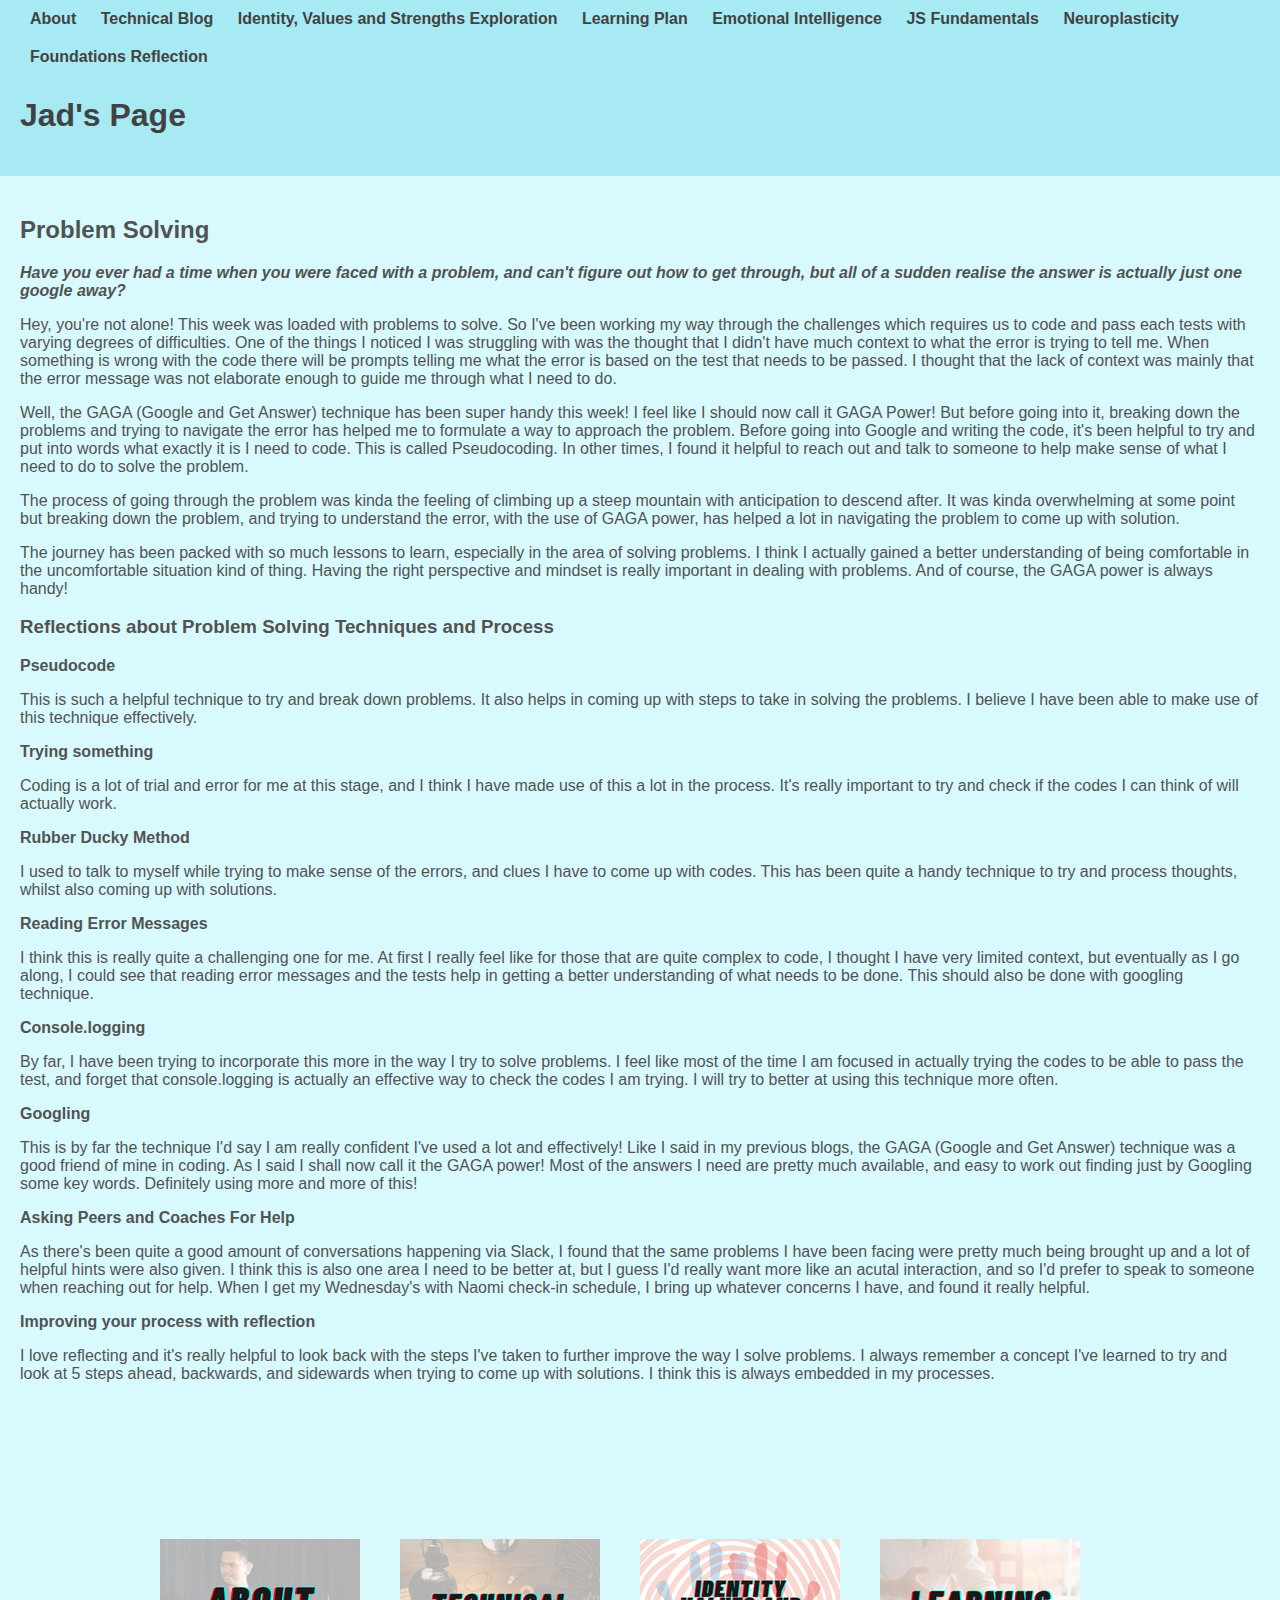
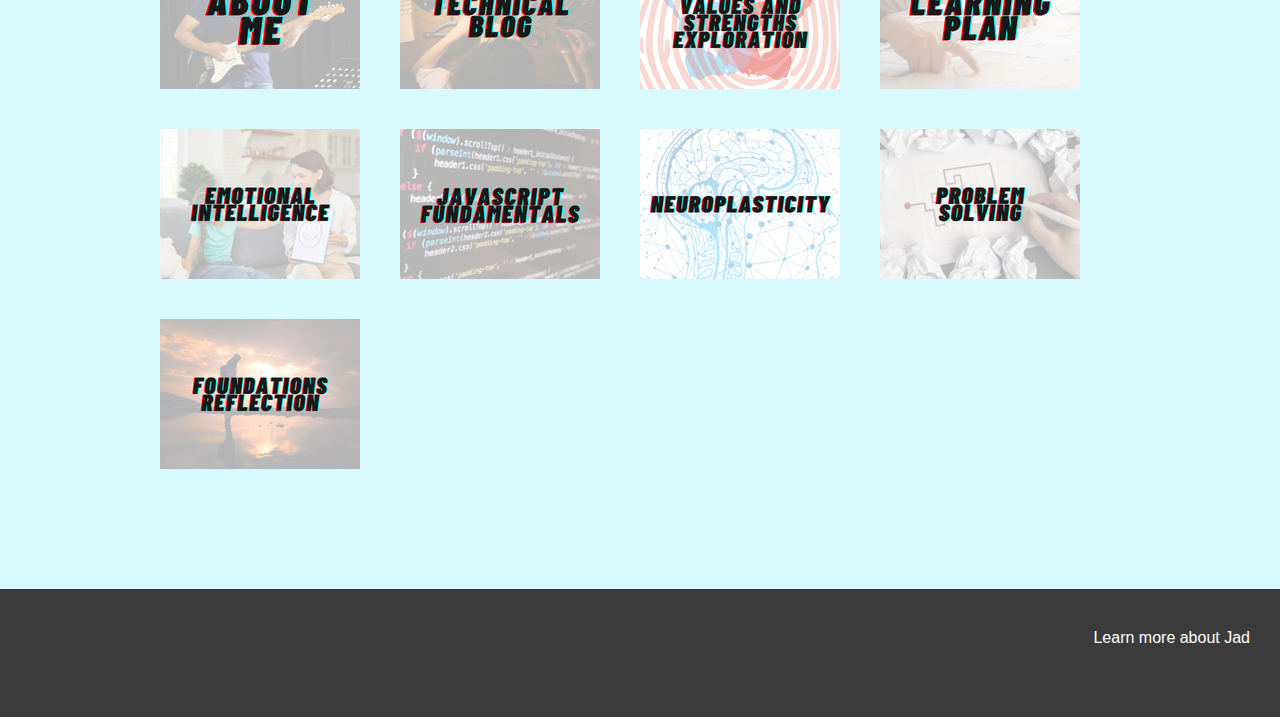
<file: blog/problem-solving.html>
<!DOCTYPE html>
<html lang="en">
<head>
  <meta charset="UTF-8">
  <meta http-equiv="X-UA-Compatible" content="IE=edge">
  <meta name="viewport" content="width=device-width, initial-scale=1.0">
  <title>Jad's Page - Problem Solving</title>
  <link rel="stylesheet" type="text/css" href="../styles/main.css">
</head>
<body>
  <header>
    <nav>
      <ul>
        <li><a href="../blog/about.html" style="text-decoration: none; color:rgb(66, 66, 66)"><strong>About</strong></a></li>
        <li><a href="../blog/sprint1-technical.html" style="text-decoration: none; color:rgb(66, 66, 66)"><strong>Technical Blog</strong></a></li>
        <li><a href="../blog/sprint1-cultural.html" style="text-decoration: none; color:rgb(66, 66, 66)"><strong>Identity, Values and Strengths Exploration</strong></a></li>
        <li><a href="../blog/sprint2-cultural.html" style="text-decoration: none; color:rgb(66, 66, 66)"><strong>Learning Plan</strong></a></li>
        <li><a href="../blog/sprint3-cultural.html" style="text-decoration: none; color:rgb(66, 66, 66)"><strong>Emotional Intelligence</strong></a></li>
        <li><a href="../blog/javascript-dom.html" style="text-decoration: none; color:rgb(66, 66, 66)"><strong>JS Fundamentals</strong></a></li>
        <li><a href="../blog/neuroplasticity.html" style="text-decoration: none; color:rgb(66, 66, 66)"><strong>Neuroplasticity</strong></a></li>
        <li><a href="../blog/foundations-reflection.html" style="text-decoration: none; color:rgb(66, 66, 66)"><strong>Foundations Reflection</strong></a></li>
      </ul>
    </nav>
      <h1><a href="../index.html" style="text-decoration: none; color:rgb(66, 66, 66)">Jad's Page</a></h1>
  </header>  
  <section id="S2">
    <div>
        <h2>Problem Solving</h2>
    </div>
    <div>
        <p>
            <strong><em>Have you ever had a time when you were faced with a problem, and can't figure out how to get through, 
            but all of a sudden realise the answer is actually just one google away?</em></strong>
        </p>
        <p>
            Hey, you're not alone! This week was loaded with problems to solve. So I've been working my way through the challenges
            which requires us to code and pass each tests with varying degrees of difficulties. One of the things I noticed I was struggling
            with was the thought that I didn't have much context to what the error is trying to tell me. When something is wrong with the code 
            there will be prompts telling me what the error is based on the test that needs to be passed. I thought that the lack of context
            was mainly that the error message was not elaborate enough to guide me through what I need to do. 
        </p>
        <p>
            Well, the GAGA (Google and Get Answer) technique has been super handy this week! I feel like I should now call it GAGA Power!
            But before going into it, breaking down the problems and trying to navigate the error has helped me to formulate a way to approach 
            the problem. Before going into Google and writing the code, it's been helpful to try and put into words what exactly it is I need 
            to code. This is called Pseudocoding. In other times, I found it helpful to reach out and talk to someone to help make sense of 
            what I need to do to solve the problem. 
        </p>
        <p>
            The process of going through the problem was kinda the feeling of climbing up a steep mountain with anticipation to descend after. 
            It was kinda overwhelming at some point but breaking down the problem, and trying to understand the error, with the use of GAGA 
            power, has helped a lot in navigating the problem to come up with solution. 
        </p>
        <p>
            The journey has been packed with so much lessons to learn, especially in the area of solving problems. I think I actually gained 
            a better understanding of being comfortable in the uncomfortable situation kind of thing. Having the right perspective and mindset 
            is really important in dealing with problems. And of course, the GAGA power is always handy!
        </p>
    <div>
        <h3>Reflections about Problem Solving Techniques and Process</h3>
        <p>
            <strong>Pseudocode</strong>
        </p>
        <p>
            This is such a helpful technique to try and break down problems. It also helps in coming up with steps to take in solving the 
            problems. I believe I have been able to make use of this technique effectively.
        </p>
        <p>
            <strong>Trying something</strong>
        </p>
        <p>
            Coding is a lot of trial and error for me at this stage, and I think I have made use of this a lot in the process. It's really 
            important to try and check if the codes I can think of will actually work.
        </p>
        <p>
            <strong>Rubber Ducky Method</strong>
        </p>
        <p>
            I used to talk to myself while trying to make sense of the errors, and clues I have to come up with codes. This has been quite a 
            handy technique to try and process thoughts, whilst also coming up with solutions. 
        </p>
        <p>
            <strong>Reading Error Messages</strong>
        </p> 
        <p>
            I think this is really quite a challenging one for me. At first I really feel like for those that are quite complex to code, I 
            thought I have very limited context, but eventually as I go along, I could see that reading error messages and the tests help in 
            getting a better understanding of what needs to be done. This should also be done with googling technique. 
        </p>
        <p>
            <strong>Console.logging</strong>
        </p>
        <p>
            By far, I have been trying to incorporate this more in the way I try to solve problems. I feel like most of the time I am focused 
            in actually trying the codes to be able to pass the test, and forget that console.logging is actually an effective way to check the 
            codes I am trying. I will try to better at using this technique more often. 
        </p>
        <p>
            <strong>Googling</strong>
        </p>
        <p>
            This is by far the technique I'd say I am really confident I've used a lot and effectively! Like I said in my previous blogs, the GAGA 
            (Google and Get Answer) technique was a good friend of mine in coding. As I said I shall now call it the GAGA power! Most of the answers 
            I need are pretty much available, and easy to work out finding just by Googling some key words. Definitely using more and more of this!
        </p>
        <p>
            <strong>Asking Peers and Coaches For Help</strong>
        </p>
        <p>
            As there's been quite a good amount of conversations happening via Slack, I found that the same problems I have been facing were 
            pretty much being brought up and a lot of helpful hints were also given. I think this is also one area I need to be better at, but 
            I guess I'd really want more like an acutal interaction, and so I'd prefer to speak to someone when reaching out for help. 
            When I get my Wednesday's with Naomi check-in schedule, I bring up whatever concerns I have, and found it really helpful. 
        </p>
        <p>
            <strong>Improving your process with reflection</strong>
        </p>
        <p>
            I love reflecting and it's really helpful to look back with the steps I've taken to further improve the way I solve problems. 
            I always remember a concept I've learned to try and look at 5 steps ahead, backwards, and sidewards when trying to come up with 
            solutions. I think this is always embedded in my processes.
        </p>
      </div>
  </section>
  <section id="S2">
    <div class="tiles">
      <div class="tile">
        <a href="../blog/about.html">
          <img src="../images/aboutme.png" alt="Jad's Image and About Me title">
        </a>
      </div>
      <div class="tile">
        <a href="../blog/sprint1-technical.html">
          <img src="../images/technicalblog.png" alt="A person doing technical thing and Technical Blog title">
        </a>
      </div>
      <div class="tile">
        <a href="../blog/sprint1-cultural.html">
          <img src="../images/values.png" alt="Thumbprint with two hands and Identity, Values, and Strengths Exploration title">
        </a>
      </div>
      <div class="tile">
        <a href="../blog/sprint2-cultural.html">
          <img src="../images/learningplan.png" alt="People planning and Learning Plan title">
        </a>
      </div>
      <div class="tile">
        <a href="../blog/sprint3-cultural.html">
          <img src="../images/EQ.png" alt="Mom teaching her daughter and Emotional Intelligence title">
        </a>
      </div>
      <div class="tile">
        <a href="../blog/javascript-dom.html">
          <img src="../images/Javascript Fundamentals.png" alt="Computer screen with codes and Javascript Fundamentals title">
        </a>
      </div>
      <div class="tile">
        <a href="../blog/neuroplasticity.html">
          <img src="../images/Neuroplasticity.png" alt="Illustration of brain with circuits and Neuroplasticity title">
        </a>
      </div>
      <div class="tile">
        <a href="../blog/problem-solving.html">
          <img src="../images/problem-solving.png" alt="Puzzle with crumpled scratch papers and Problem Solving title">
        </a>
      </div>
      <div class="tile">
        <a href="../blog/foundations-reflection.html">
          <img src="../images/Foundations Reflection.png" alt="Man with reflection in sunset scene and Foundations Reflection title">
        </a>
      </div>
    </div>
  </section>
  <footer><a href="https://www.sites.google.com/view/jadrodriguez" target="_blank" style="text-decoration: none; color:rgb(255, 255, 255)">Learn more about Jad</a></footer>
</body>
</html>
</file>
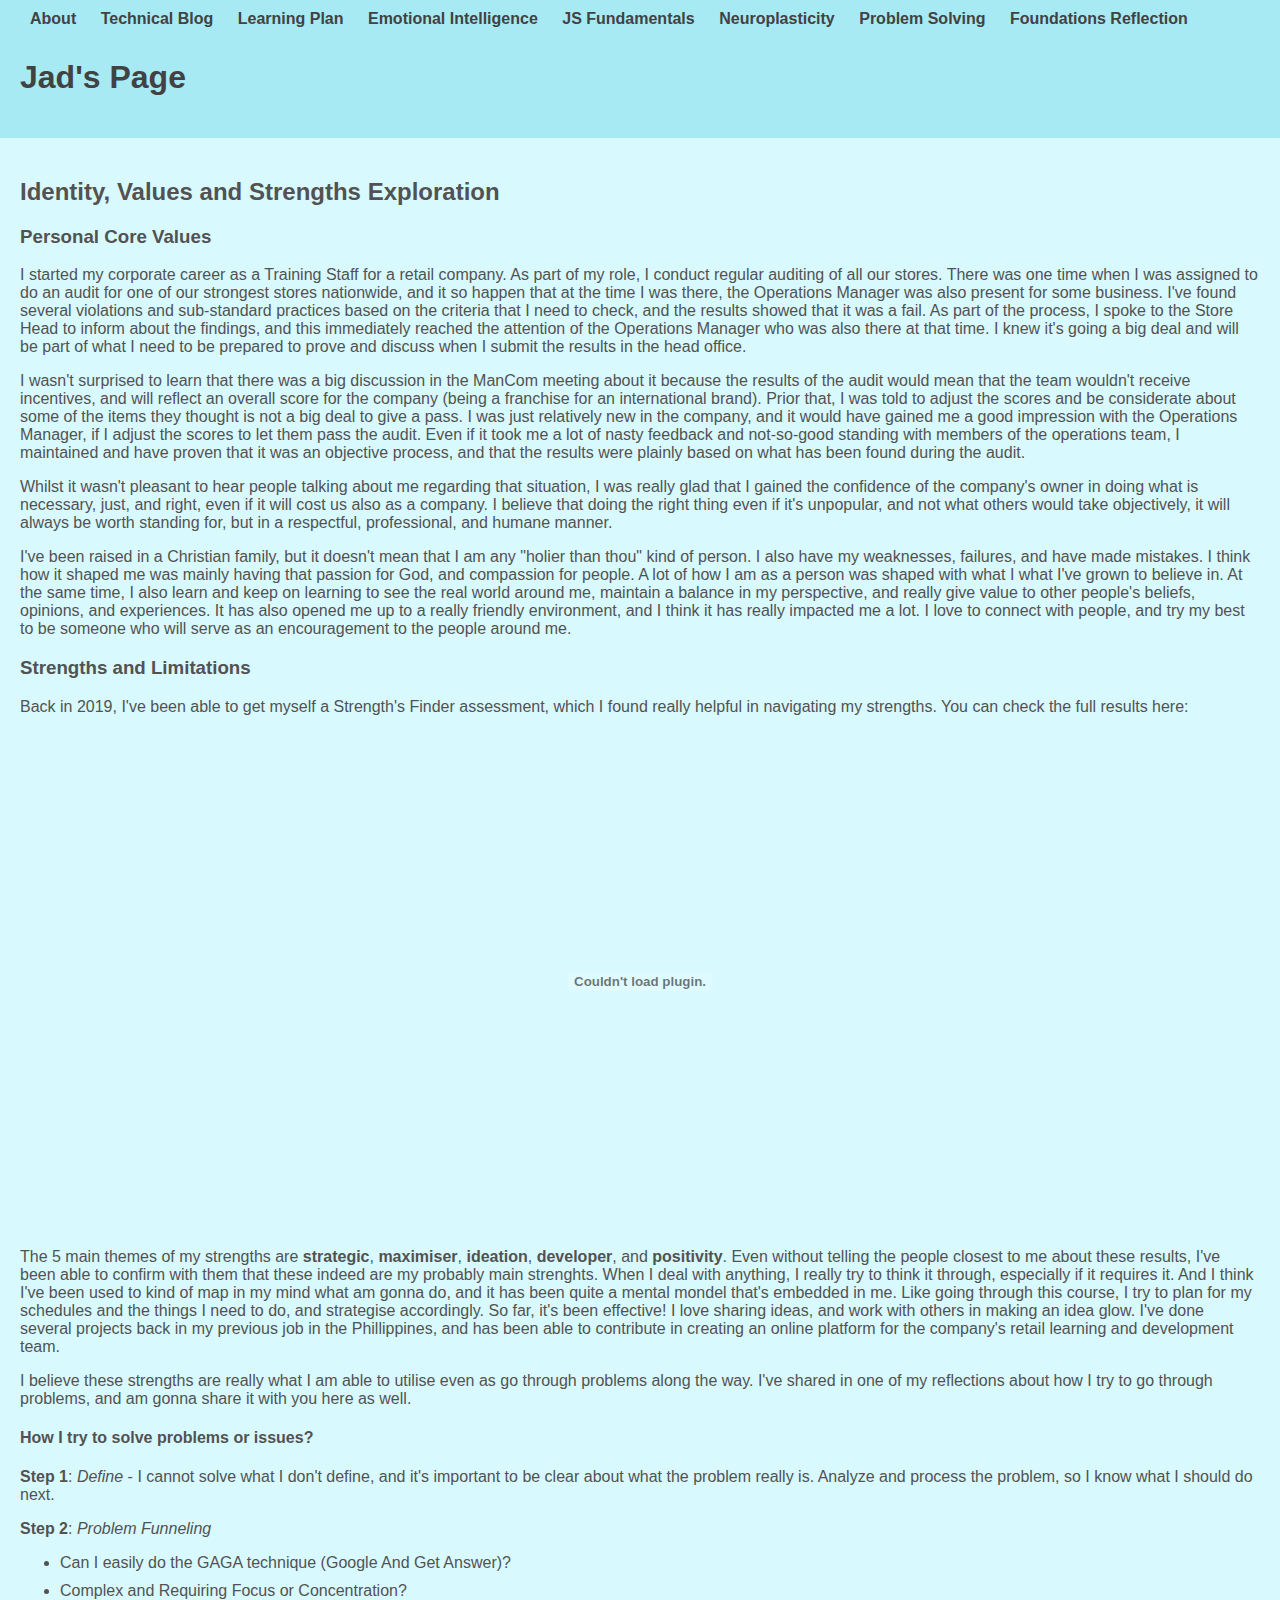
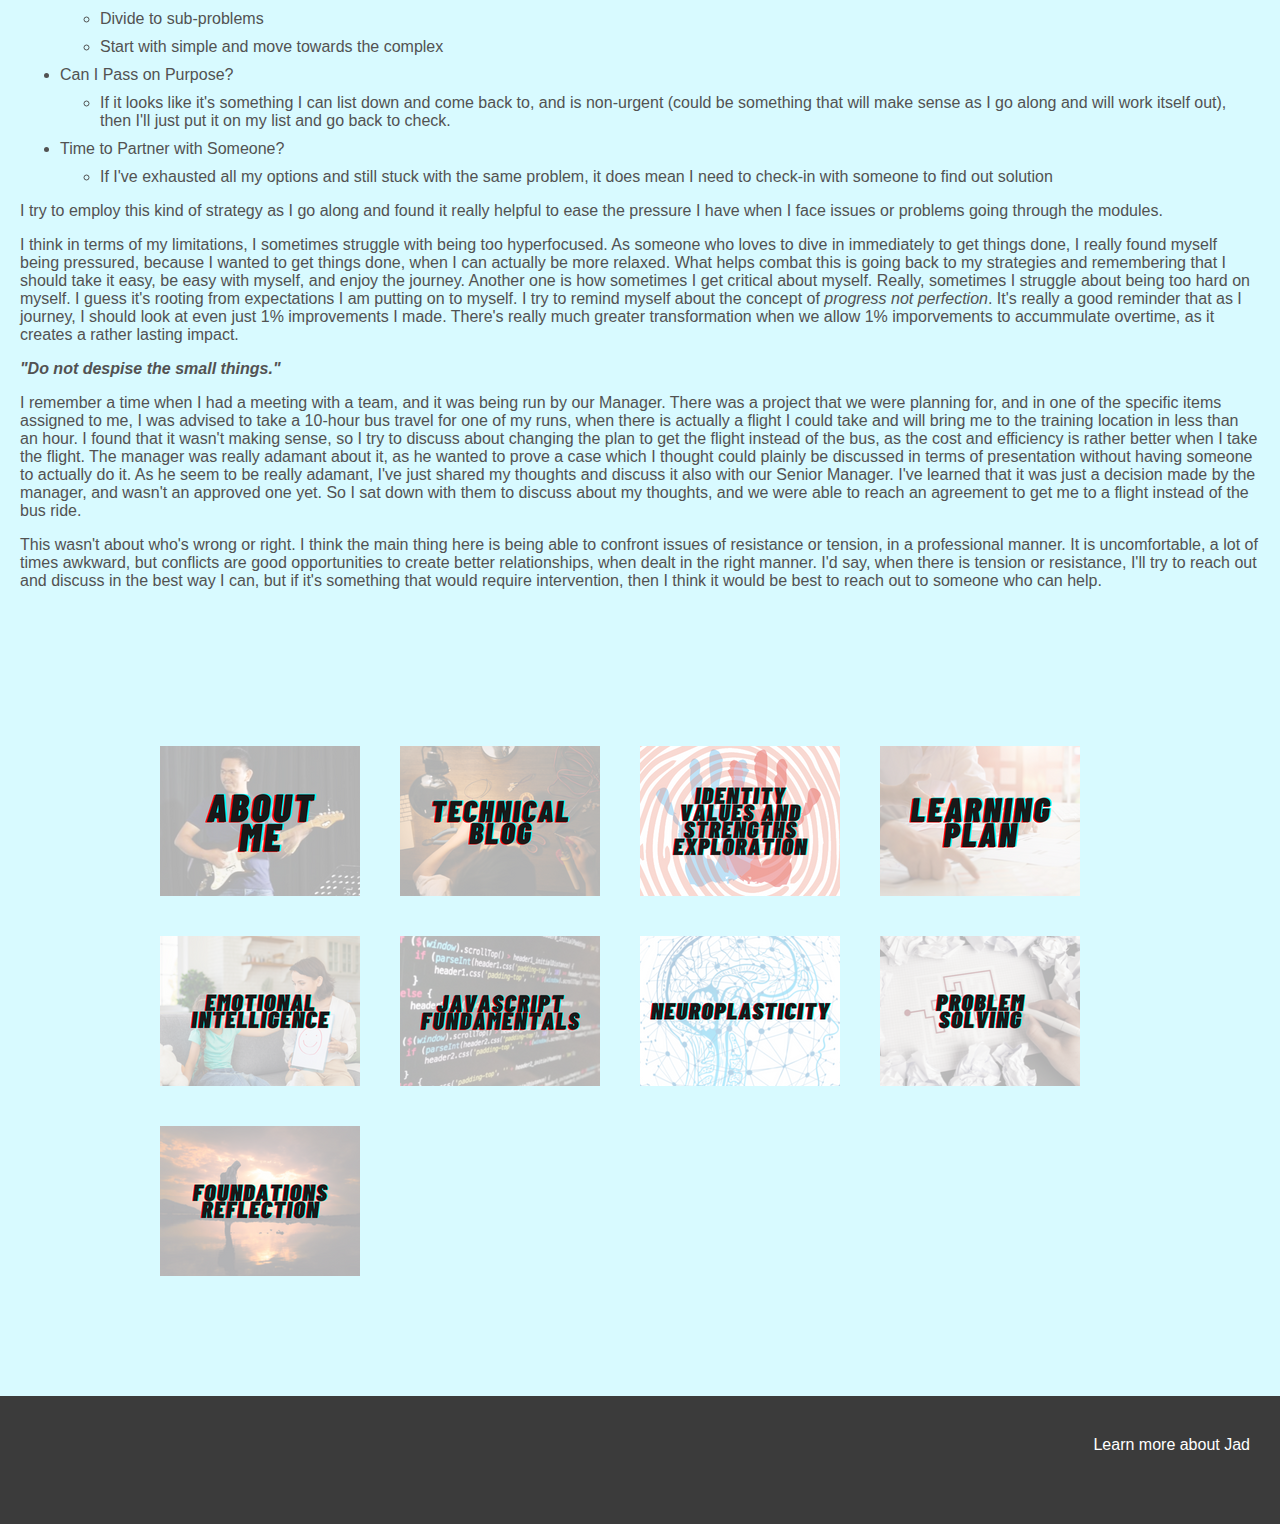
<file: blog/sprint1-cultural.html>
<!DOCTYPE html>
<html lang="en">
<head>
  <meta charset="UTF-8">
  <meta http-equiv="X-UA-Compatible" content="IE=edge">
  <meta name="viewport" content="width=device-width, initial-scale=1.0">
  <title>Jad's Page - Identity, Values and Strengths Exploration</title>
  <link rel="stylesheet" type="text/css" href="../styles/main.css">
</head>
<body>
  <header>
    <nav>
      <ul>
        <li><a href="../blog/about.html" style="text-decoration: none; color:rgb(66, 66, 66)"><strong>About</strong></a></li>
        <li><a href="../blog/sprint1-technical.html" style="text-decoration: none; color:rgb(66, 66, 66)"><strong>Technical Blog</strong></a></li>
        <li><a href="../blog/sprint2-cultural.html" style="text-decoration: none; color:rgb(66, 66, 66)"><strong>Learning Plan</strong></a></li>
        <li><a href="../blog/sprint3-cultural.html" style="text-decoration: none; color:rgb(66, 66, 66)"><strong>Emotional Intelligence</strong></a></li>
        <li><a href="../blog/javascript-dom.html" style="text-decoration: none; color:rgb(66, 66, 66)"><strong>JS Fundamentals</strong></a></li>
        <li><a href="../blog/neuroplasticity.html" style="text-decoration: none; color:rgb(66, 66, 66)"><strong>Neuroplasticity</strong></a></li>
        <li><a href="../blog/problem-solving.html" style="text-decoration: none; color:rgb(66, 66, 66)"><strong>Problem Solving</strong></a></li>
        <li><a href="../blog/foundations-reflection.html" style="text-decoration: none; color:rgb(66, 66, 66)"><strong>Foundations Reflection</strong></a></li>
      </ul>
    </nav>
      <h1><a href="../index.html" style="text-decoration: none; color:rgb(66, 66, 66)">Jad's Page</a></h1>
  </header>  
  <section id="S2">
    <div>
        <h2>Identity, Values and Strengths Exploration</h2>
    </div>
    <div>
        <h3>Personal Core Values</h3>
        <p>
            I started my corporate career as a Training Staff for a retail company. As part of my role, I conduct regular auditing of all our stores.
            There was one time when I was assigned to do an audit for one of our strongest stores nationwide, and it so happen that at the time I was there, 
            the Operations Manager was also present for some business. I've found several violations and sub-standard practices based on the criteria that I 
            need to check, and the results showed that it was a fail. As part of the process, I spoke to the Store Head to inform about the findings, and this 
            immediately reached the attention of the Operations Manager who was also there at that time. I knew it's going a big deal and will be part of what I 
            need to be prepared to prove and discuss when I submit the results in the head office.
        </p>
        <p>
            I wasn't surprised to learn that there was a big discussion in the ManCom meeting about it because the results of the audit would mean that the team wouldn't 
            receive incentives, and will reflect an overall score for the company (being a franchise for an international brand). Prior that, I was told to adjust the scores 
            and be considerate about some of the items they thought is not a big deal to give a pass. I was just relatively new in the company, and it would have gained me 
            a good impression with the Operations Manager, if I adjust the scores to let them pass the audit. Even if it took me a lot of nasty feedback and not-so-good standing 
            with members of the operations team, I maintained and have proven that it was an objective process, and that the results were plainly based on what has been found 
            during the audit. 
        </p>
        <p>
            Whilst it wasn't pleasant to hear people talking about me regarding that situation, I was really glad that I gained the confidence of the company's owner in doing 
            what is necessary, just, and right, even if it will cost us also as a company. I believe that doing the right thing even if it's unpopular, and not what others would 
            take objectively, it will always be worth standing for, but in a respectful, professional, and humane manner.
        </p>
        <p>
            I've been raised in a Christian family, but it doesn't mean that I am any "holier than thou" kind of person. I also have my weaknesses, failures, and have made mistakes. 
            I think how it shaped me was mainly having that passion for God, and compassion for people. A lot of how I am as a person was shaped with what I what I've grown to believe in. 
            At the same time, I also learn and keep on learning to see the real world around me, maintain a balance in my perspective, and really give value to other people's beliefs, opinions, 
            and experiences. It has also opened me up to a really friendly environment, and I think it has really impacted me a lot. I love to connect with people, and try my best to be someone 
            who will serve as an encouragement to the people around me.
        </p>
        <h3>Strengths and Limitations</h3>
        <p>
            Back in 2019, I've been able to get myself a Strength's Finder assessment, which I found really helpful in navigating my strengths. You can check the full results here:
        </p>
        <div class="centre">
            <embed src="../docs/GallupReport_Jad.pdf" width="800px" height="500px">
        </div>
        <div>
            <p>
                The 5 main themes of my strengths are <strong>strategic</strong>, <strong>maximiser</strong>, <strong>ideation</strong>, <strong>developer</strong>, and <strong>positivity</strong>. 
                Even without telling the people closest to me about these results, I've been able to confirm with them that these indeed are my probably main strenghts. When I deal with anything, I really try to think it through, 
                especially if it requires it. And I think I've been used to kind of map in my mind what am gonna do, and it has been quite a mental mondel that's embedded in me. Like going through this course, I try to plan for 
                my schedules and the things I need to do, and strategise accordingly. So far, it's been effective! I love sharing ideas, and work with others in making an idea glow. I've done several projects back in my previous job 
                in the Phillippines, and has been able to contribute in creating an online platform for the company's retail learning and development team. 
            </p>
            <p>
                I believe these strengths are really what I am able to utilise even as go through problems along the way. I've shared in one of my reflections about how I try to go through problems, and am gonna share it with you here as well.
            </p>
        </div>
        <div>
            <h4>How I try to solve problems or issues?</h4>
            <p>
                <strong>Step 1</strong>: <em>Define</em> - I cannot solve what I don't define, and it's important to be clear about what the problem really is. Analyze and process the problem, so I know what I should do next.
            </p>
            <p>
                <strong>Step 2</strong>: <em>Problem Funneling</em>
            </p>
            <p>
                <ul>
                    <li>Can I easily do the GAGA technique (Google And Get Answer)?</li>
                    <li>Complex and Requiring Focus or Concentration?</li>
                        <ul>
                            <li>Divide to sub-problems</li>
                            <li>Start with simple and move towards the complex</li>
                        </ul>
                    <li>Can I Pass on Purpose? </li>
                        <ul>
                            <li>If it looks like it's something I can list down and come back to, and is non-urgent (could be something that will make sense as I go along and will work itself out), then I'll just put it on my list and go back to check.</li>
                        </ul>
                    <li>Time to Partner with Someone?</li>
                    <ul>
                        <li>If I've exhausted all my options and still stuck with the same problem, it does mean I need to check-in with someone to find out solution</li>
                    </ul>
                </ul>
            </p>
            <p>
                I try to employ this kind of strategy as I go along and found it really helpful to ease the pressure I have when I face issues or problems going through the modules. 
            </p>
            <p>
                I think in terms of my limitations, I sometimes struggle with being too hyperfocused. As someone who loves to dive in immediately to get things done, I really found myself 
                being pressured, because I wanted to get things done, when I can actually be more relaxed. What helps combat this is going back to my strategies and remembering that I should take it easy, be easy with myself, 
                and enjoy the journey. Another one is how sometimes I get critical about myself. Really, sometimes I struggle about being too hard on myself. I guess it's rooting from expectations I am putting on to myself. 
                I try to remind myself about the concept of <em>progress not perfection</em>. It's really a good reminder that as I journey, I should look at even just 1% improvements I made. There's really much greater transformation 
                when we allow 1% imporvements to accummulate overtime, as it creates a rather lasting impact. 
            </p>
            <p>
                <strong><em>"Do not despise the small things."</em></strong>
            </p>
            <p>
                I remember a time when I had a meeting with a team, and it was being run by our Manager. There was a project that we were planning for, and in one of the specific items assigned to me, 
                I was advised to take a 10-hour bus travel for one of my runs, when there is actually a flight I could take and will bring me to the training location in less than an hour. I found that it wasn't making sense, 
                so I try to discuss about changing the plan to get the flight instead of the bus, as the cost and efficiency is rather better when I take the flight. The manager was really adamant about it, as he wanted to prove a case 
                which I thought could plainly be discussed in terms of presentation without having someone to actually do it. As he seem to be really adamant, I've just shared my thoughts and discuss it also with our Senior Manager. I've learned that 
                it was just a decision made by the manager, and wasn't an approved one yet. So I sat down with them to discuss about my thoughts, and we were able to reach an agreement to get me to a flight instead of the bus ride.
            </p>
            <p>
                This wasn't about who's wrong or right. I think the main thing here is being able to confront issues of resistance or tension, in a professional manner. It is uncomfortable, a lot of times awkward, but conflicts are good opportunities to create 
                better relationships, when dealt in the right manner. I'd say, when there is tension or resistance, I'll try to reach out and discuss in the best way I can, but if it's something that would require intervention, then I think it would be best to reach out 
                to someone who can help. 
            </p>
        </div>
      </div>
  </section>
  <section id="S2">
    <div class="tiles">
      <div class="tile">
        <a href="../blog/about.html">
          <img src="../images/aboutme.png" alt="Jad's Image and About Me title">
        </a>
      </div>
      <div class="tile">
        <a href="../blog/sprint1-technical.html">
          <img src="../images/technicalblog.png" alt="A person doing technical thing and Technical Blog title">
        </a>
      </div>
      <div class="tile">
        <a href="../blog/sprint1-cultural.html">
          <img src="../images/values.png" alt="Thumbprint with two hands and Identity, Values, and Strengths Exploration title">
        </a>
      </div>
      <div class="tile">
        <a href="../blog/sprint2-cultural.html">
          <img src="../images/learningplan.png" alt="People planning and Learning Plan title">
        </a>
      </div>
      <div class="tile">
        <a href="../blog/sprint3-cultural.html">
          <img src="../images/EQ.png" alt="Mom teaching her daughter and Emotional Intelligence title">
        </a>
      </div>
      <div class="tile">
        <a href="../blog/javascript-dom.html">
          <img src="../images/Javascript Fundamentals.png" alt="Computer screen with codes and Javascript Fundamentals title">
        </a>
      </div>
      <div class="tile">
        <a href="../blog/neuroplasticity.html">
          <img src="../images/Neuroplasticity.png" alt="Illustration of brain with circuits and Neuroplasticity title">
        </a>
      </div>
      <div class="tile">
        <a href="../blog/problem-solving.html">
          <img src="../images/problem-solving.png" alt="Puzzle with crumpled scratch papers and Problem Solving title">
        </a>
      </div>
      <div class="tile">
        <a href="../blog/foundations-reflection.html">
          <img src="../images/Foundations Reflection.png" alt="Man with reflection in sunset scene and Foundations Reflection title">
        </a>
      </div>
    </div>
  </section>
  <footer><a href="https://www.sites.google.com/view/jadrodriguez" target="_blank" style="text-decoration: none; color:rgb(255, 255, 255)">Learn more about Jad</a></footer>

</body>
</html>
</file>
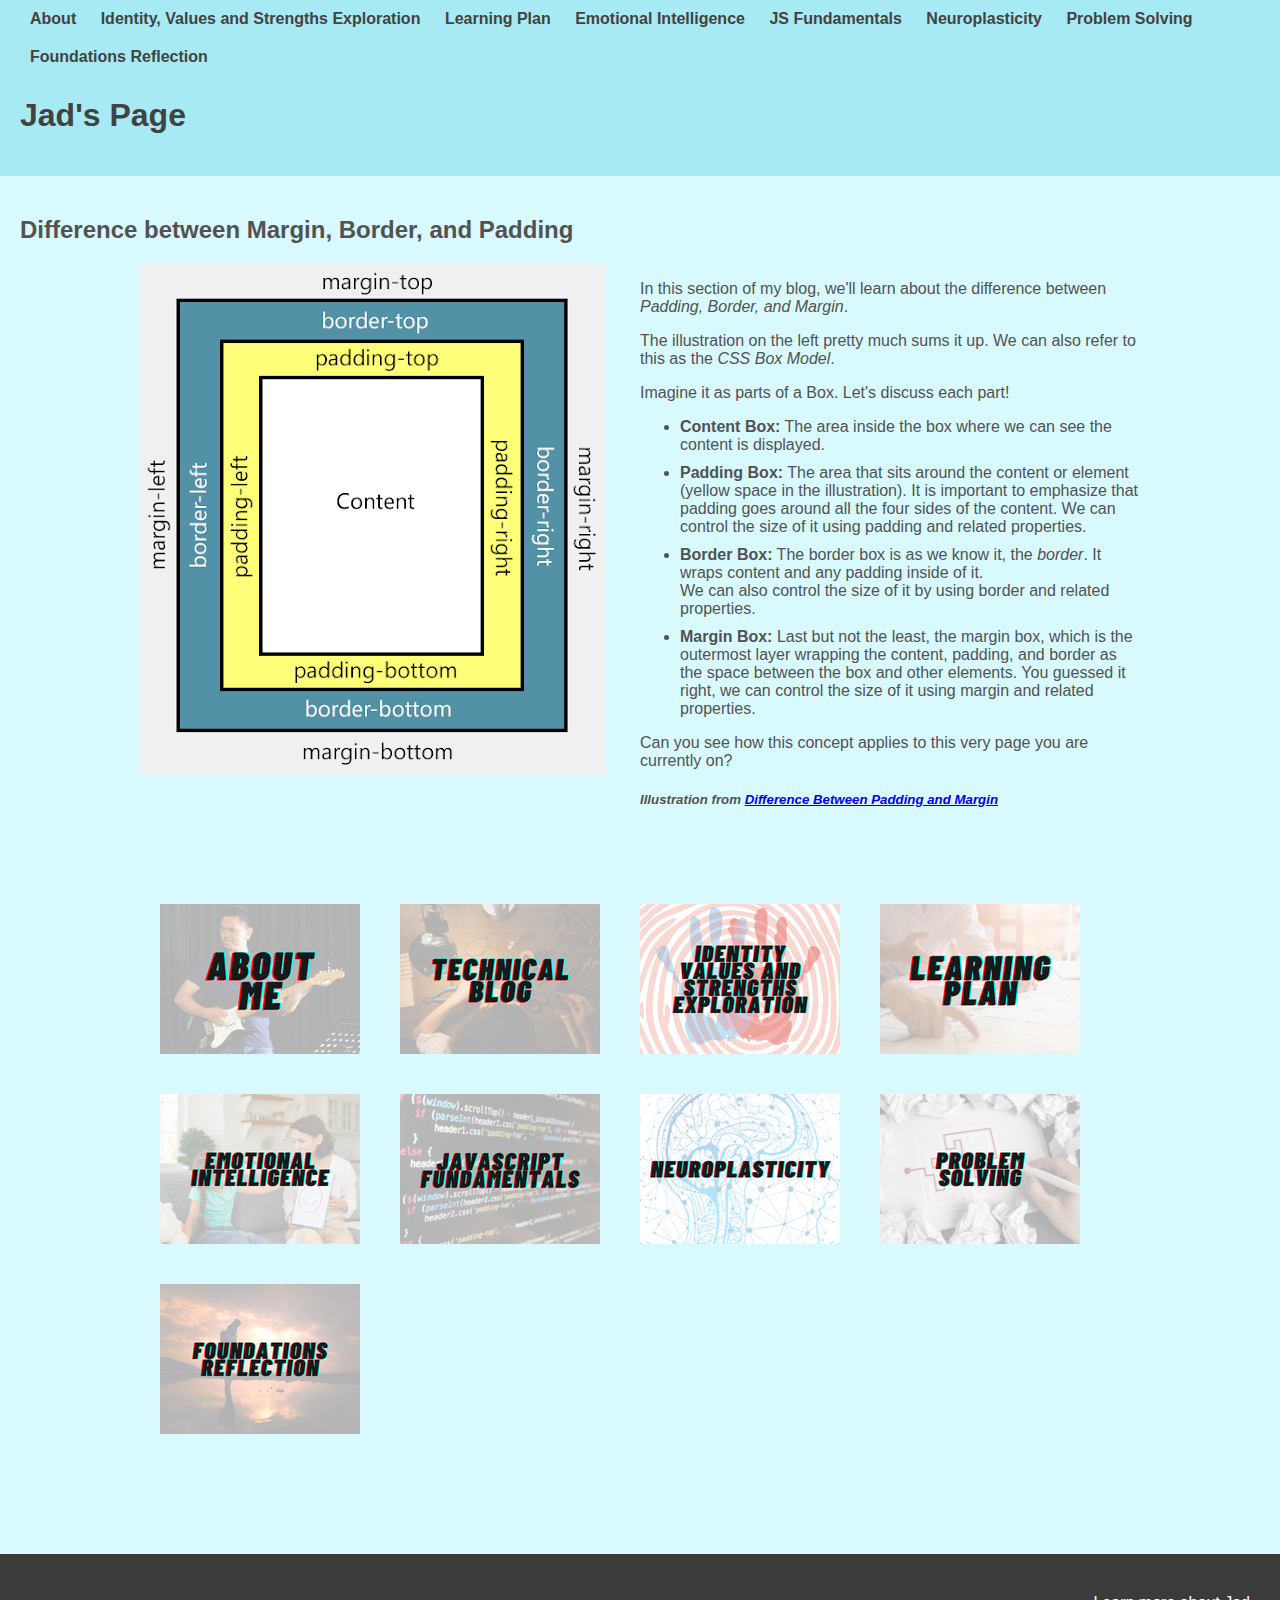
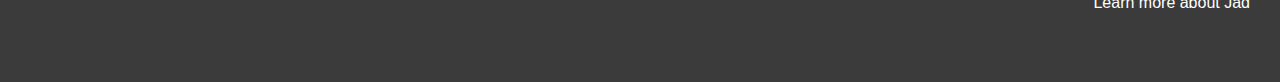
<file: blog/sprint1-technical.html>
<!DOCTYPE html>
<html>
  <head>
    <title>Jad's Page - Technical Blog</title>
    <meta charset="UTF-8">
    <link href="../styles/main.css" type="text/css" rel="stylesheet">
  </head>
  
  <body>
    <header>
      <nav>
        <ul>
          <li><a href="../blog/about.html" style="text-decoration: none; color:rgb(66, 66, 66)"><strong>About</strong></a></li>
          <li><a href="../blog/sprint1-cultural.html" style="text-decoration: none; color:rgb(66, 66, 66)"><strong>Identity, Values and Strengths Exploration</strong></a></li>
          <li><a href="../blog/sprint2-cultural.html" style="text-decoration: none; color:rgb(66, 66, 66)"><strong>Learning Plan</strong></a></li>
          <li><a href="../blog/sprint3-cultural.html" style="text-decoration: none; color:rgb(66, 66, 66)"><strong>Emotional Intelligence</strong></a></li>
          <li><a href="../blog/javascript-dom.html" style="text-decoration: none; color:rgb(66, 66, 66)"><strong>JS Fundamentals</strong></a></li>
          <li><a href="../blog/neuroplasticity.html" style="text-decoration: none; color:rgb(66, 66, 66)"><strong>Neuroplasticity</strong></a></li>
          <li><a href="../blog/problem-solving.html" style="text-decoration: none; color:rgb(66, 66, 66)"><strong>Problem Solving</strong></a></li>
          <li><a href="../blog/foundations-reflection.html" style="text-decoration: none; color:rgb(66, 66, 66)"><strong>Foundations Reflection</strong></a></li>
        </ul>
      </nav>
        <h1><a href="../index.html" style="text-decoration: none; color:rgb(66, 66, 66)">Jad's Page</a></h1>
    </header>
    <section>
      <div>
        <h2 >Difference between Margin, Border, and Padding</h2>
      </div>
      <div class="container">
      <div class="items"><img src="../images/technical-image.png" alt="An Illustration of Padding, Border, and Margin" width=""></div>
      <div class="items">
          <div>
            <p>In this section of my blog, we'll learn about the difference between <em>Padding, Border, and Margin</em>.</p>
            <p>The illustration on the left pretty much sums it up. We can also refer to this as the <em>CSS Box Model</em>.</p>
            <p>Imagine it as parts of a Box. Let's discuss each part!</p>
            <p>
              <ul>
                <li><strong>Content Box:</strong> The area inside the box where we can see the content is displayed.</li>
                <li><strong>Padding Box:</strong> The area that sits around the content or element (yellow space in the illustration). It is important to emphasize that padding goes around all the four sides of the content. We can control the size of it using padding and related properties.</li>
                <li><strong>Border Box:</strong> The border box is as we know it, the <em>border</em>. It wraps content and any padding inside of it.<br>
                  We can also control the size of it by using border and related properties.</li>
                <li><strong>Margin Box:</strong> Last but not the least, the margin box, which is the outermost layer wrapping the content, padding, and border as the space between the box and other elements. You guessed it right, we can control the size of it using margin and related properties.</li>
              </ul>
            </p>
          </div>
          <div>
            <p>Can you see how this concept applies to this very page you are currently on?</p>
          </div>
          <div>
            <h5><em>Illustration from <a href="http://www.differencebetween.net/technology/difference-between-padding-and-margin/" target="_blank">Difference Between Padding and Margin</a></em></h5>
          </div>
        </div>
      </div>
    </section>
    <section id="S2">
      <div class="tiles">
        <div class="tile">
          <a href="../blog/about.html">
            <img src="../images/aboutme.png" alt="Jad's Image and About Me title">
          </a>
        </div>
        <div class="tile">
          <a href="../blog/sprint1-technical.html">
            <img src="../images/technicalblog.png" alt="A person doing technical thing and Technical Blog title">
          </a>
        </div>
        <div class="tile">
          <a href="../blog/sprint1-cultural.html">
            <img src="../images/values.png" alt="Thumbprint with two hands and Identity, Values, and Strengths Exploration title">
          </a>
        </div>
        <div class="tile">
          <a href="../blog/sprint2-cultural.html">
            <img src="../images/learningplan.png" alt="People planning and Learning Plan title">
          </a>
        </div>
        <div class="tile">
          <a href="../blog/sprint3-cultural.html">
            <img src="../images/EQ.png" alt="Mom teaching her daughter and Emotional Intelligence title">
          </a>
        </div>
        <div class="tile">
          <a href="../blog/javascript-dom.html">
            <img src="../images/Javascript Fundamentals.png" alt="Computer screen with codes and Javascript Fundamentals title">
          </a>
        </div>
        <div class="tile">
          <a href="../blog/neuroplasticity.html">
            <img src="../images/Neuroplasticity.png" alt="Illustration of brain with circuits and Neuroplasticity title">
          </a>
        </div>
        <div class="tile">
          <a href="../blog/problem-solving.html">
            <img src="../images/problem-solving.png" alt="Puzzle with crumpled scratch papers and Problem Solving title">
          </a>
        </div>
        <div class="tile">
          <a href="../blog/foundations-reflection.html">
            <img src="../images/Foundations Reflection.png" alt="Man with reflection in sunset scene and Foundations Reflection title">
          </a>
        </div>
      </div>
    </section>
    <footer><a href="https://www.sites.google.com/view/jadrodriguez" target="_blank" style="text-decoration: none; color:rgb(255, 255, 255)">Learn more about Jad</a></footer>  
  </body>
</html>
</file>
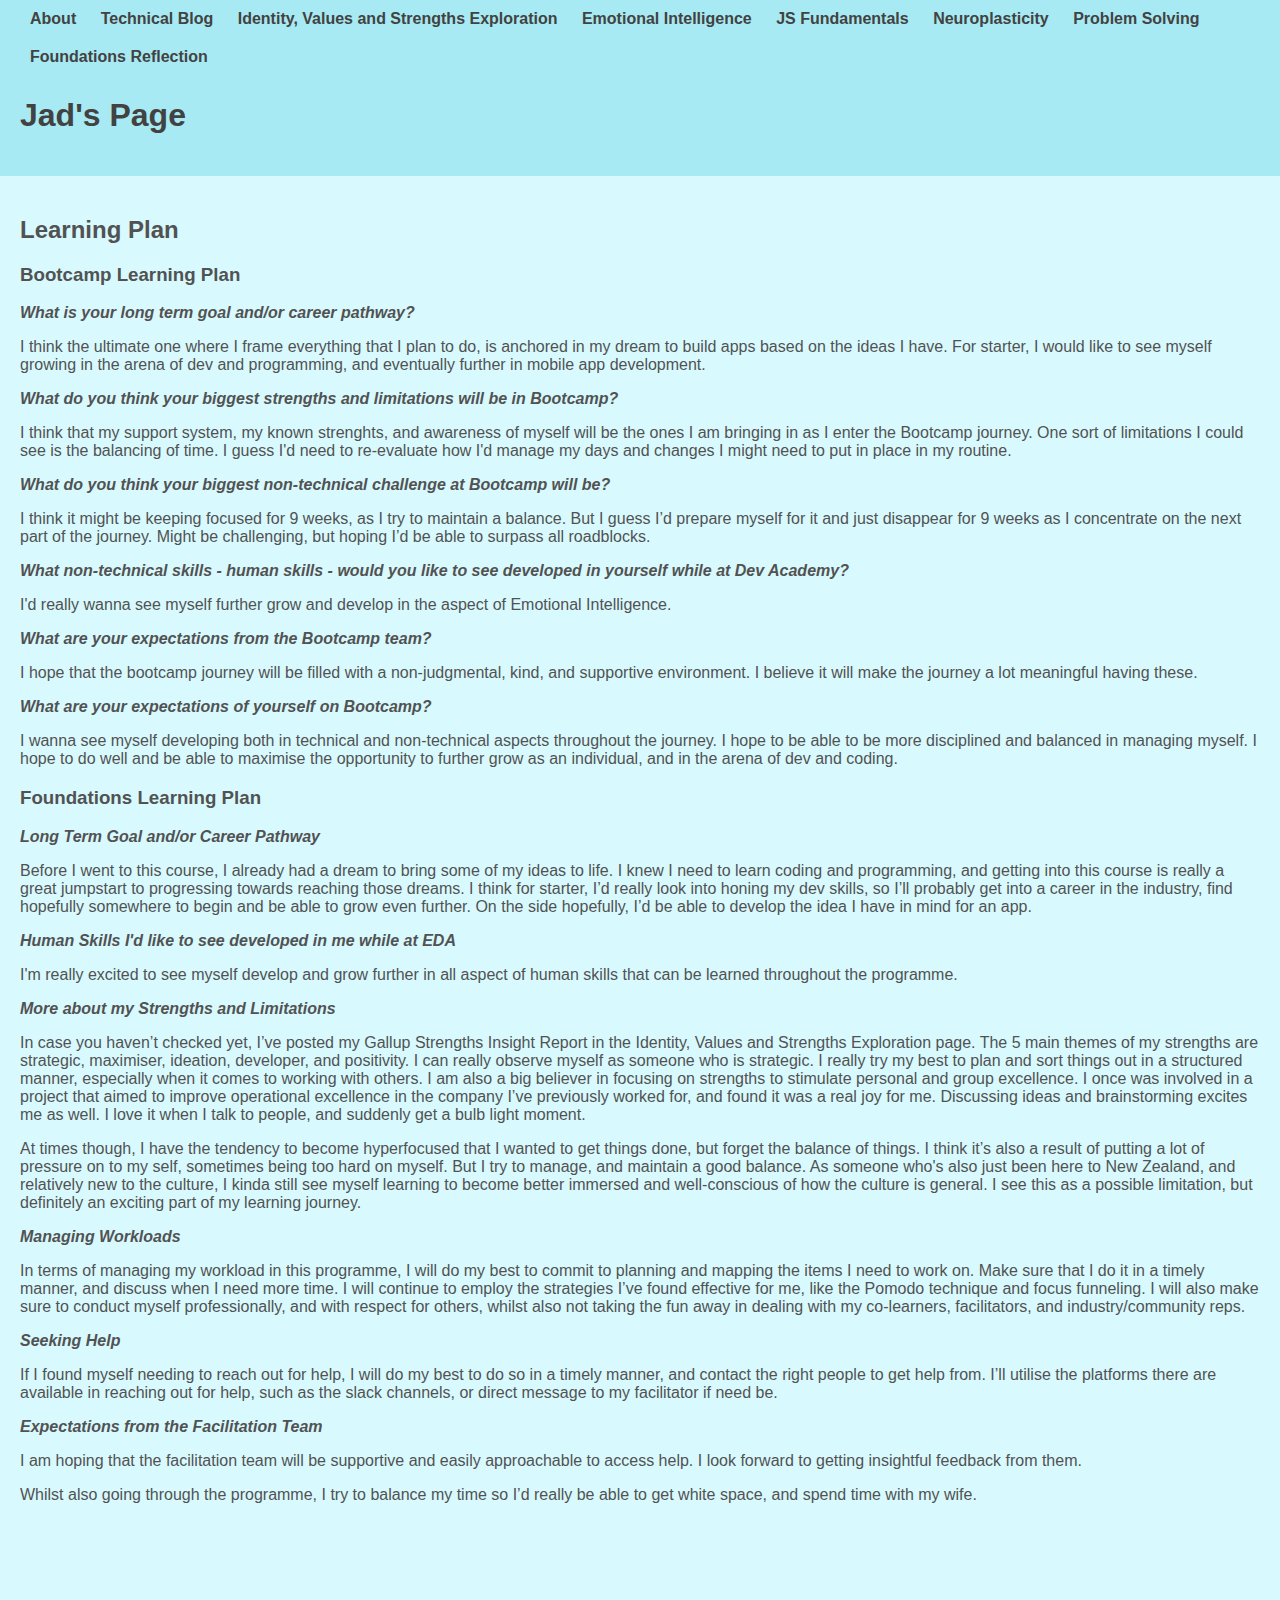
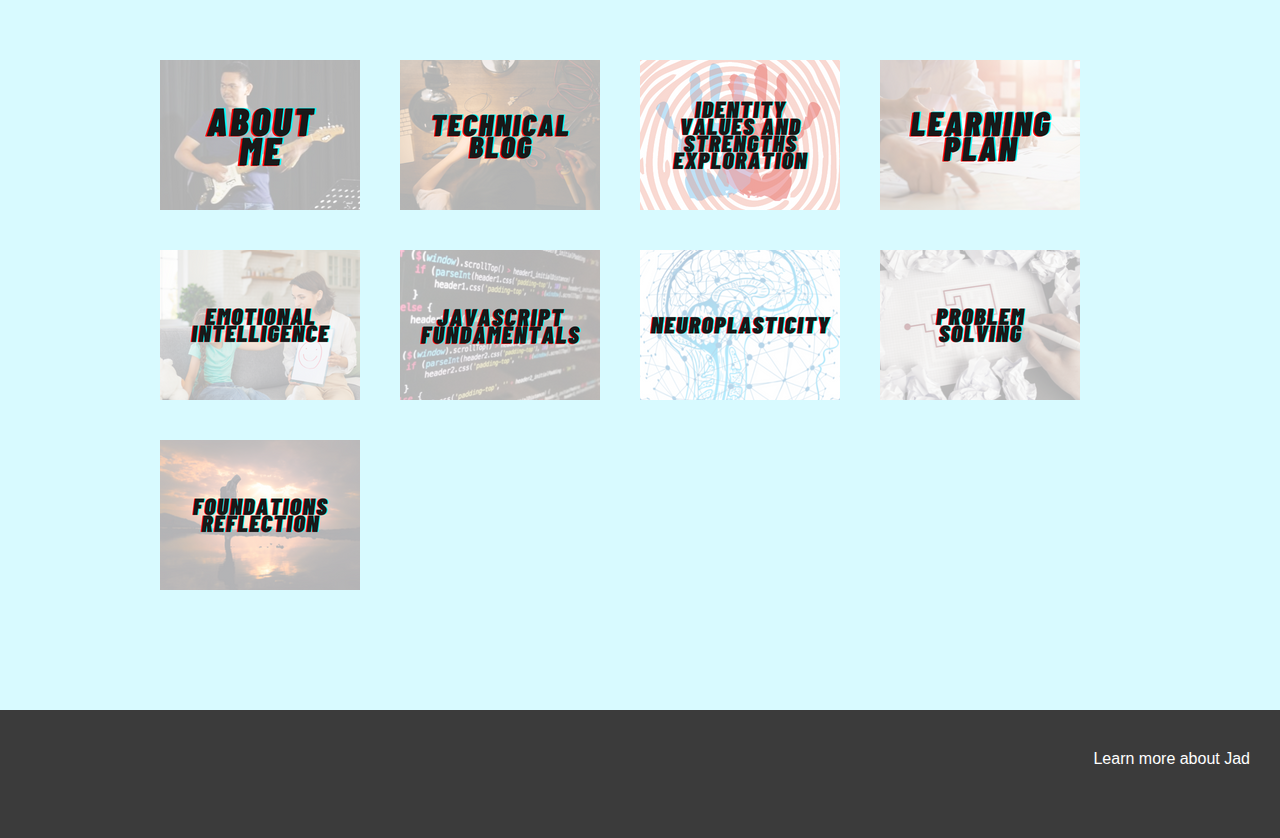
<file: blog/sprint2-cultural.html>
<!DOCTYPE html>
<html lang="en">
<head>
  <meta charset="UTF-8">
  <meta http-equiv="X-UA-Compatible" content="IE=edge">
  <meta name="viewport" content="width=device-width, initial-scale=1.0">
  <title>Jad's Page - Learning Plan</title>
  <link rel="stylesheet" type="text/css" href="../styles/main.css">
</head>
<body>
  <header>
    <nav>
      <ul>
        <li><a href="../blog/about.html" style="text-decoration: none; color:rgb(66, 66, 66)"><strong>About</strong></a></li>
        <li><a href="../blog/sprint1-technical.html" style="text-decoration: none; color:rgb(66, 66, 66)"><strong>Technical Blog</strong></a></li>
        <li><a href="../blog/sprint1-cultural.html" style="text-decoration: none; color:rgb(66, 66, 66)"><strong>Identity, Values and Strengths Exploration</strong></a></li>
        <li><a href="../blog/sprint3-cultural.html" style="text-decoration: none; color:rgb(66, 66, 66)"><strong>Emotional Intelligence</strong></a></li>
        <li><a href="../blog/javascript-dom.html" style="text-decoration: none; color:rgb(66, 66, 66)"><strong>JS Fundamentals</strong></a></li>
        <li><a href="../blog/neuroplasticity.html" style="text-decoration: none; color:rgb(66, 66, 66)"><strong>Neuroplasticity</strong></a></li>
        <li><a href="../blog/problem-solving.html" style="text-decoration: none; color:rgb(66, 66, 66)"><strong>Problem Solving</strong></a></li>
        <li><a href="../blog/foundations-reflection.html" style="text-decoration: none; color:rgb(66, 66, 66)"><strong>Foundations Reflection</strong></a></li>
      </ul>
    </nav>
      <h1><a href="../index.html" style="text-decoration: none; color:rgb(66, 66, 66)">Jad's Page</a></h1>
  </header>  
  <section id="S2">
    <div>
        <h2>Learning Plan</h2>
    </div>
    <div>
      <h3>Bootcamp Learning Plan</h3>
      <p>
        <strong><em>What is your long term goal and/or career pathway?</em></strong> 
      </p>
      <p>
        I think the ultimate one where I frame everything that I plan to do, is anchored in my dream to build apps based on the ideas I have. 
        For starter, I would like to see myself growing in the arena of dev and programming, and eventually further in mobile app development.
      </p>
      <p>
        <strong><em>What do you think your biggest strengths and limitations will be in Bootcamp?</em></strong> 
      </p>
      <p>
        I think that my support system, my known strenghts, and awareness of myself will be the ones I am bringing in as I enter the Bootcamp journey. 
        One sort of limitations I could see is the balancing of time. I guess I'd need to re-evaluate how I'd manage my days and changes I might need to 
        put in place in my routine.
      </p>
      <p>
        <strong><em>What do you think your biggest non-technical challenge at Bootcamp will be?</em></strong> 
      </p>
      <p>
        I think it might be keeping focused for 9 weeks, as I try to maintain a balance. But I guess I’d prepare myself for it and just disappear 
        for 9 weeks as I concentrate on the next part of the journey. Might be challenging, but hoping I’d be able to surpass all roadblocks. 
      </p>
      <p>
        <strong><em>What non-technical skills - human skills - would you like to see developed in yourself while at Dev Academy?</em></strong> 
      </p>
      <p>
        I'd really wanna see myself further grow and develop in the aspect of Emotional Intelligence.
      </p>
      <p>
        <strong><em>What are your expectations from the Bootcamp team?</em></strong> 
      </p>
      <p>
        I hope that the bootcamp journey will be filled with a non-judgmental, kind, and supportive environment. 
        I believe it will make the journey a lot meaningful having these.
      </p>
      <p>
        <strong><em>What are your expectations of yourself on Bootcamp?</em></strong> 
      </p>
      <p>
        I wanna see myself developing both in technical and non-technical aspects throughout the journey. I hope to be able to be more disciplined and balanced 
        in managing myself. I hope to do well and be able to maximise the opportunity to further grow as an individual, and in the arena of dev and coding.
      </p>  
    </div>
    <div>
        <h3>Foundations Learning Plan</h3>
        <strong><em>Long Term Goal and/or Career Pathway</em></strong> 
        <p>
            Before I went to this course, I already had a dream to bring some of my ideas to life. I knew I need to learn coding and programming, 
            and getting into this course is really a great jumpstart to progressing towards reaching those dreams. I think for starter, I’d really 
            look into honing my dev skills, so I’ll probably get into a career in the industry, find hopefully somewhere to begin and be able to grow even further. 
            On the side hopefully, I’d be able to develop the idea I have in mind for an app.
        </p>
        <strong><em>Human Skills I'd like to see developed in me while at EDA</em></strong> 
        <p>
            I'm really excited to see myself develop and grow further in all aspect of human skills that can be learned throughout the programme. 
        </p>
        <strong><em>More about my Strengths and Limitations</em></strong>
        <p>
            In case you haven’t checked yet, I’ve posted my Gallup Strengths Insight Report in the Identity, Values and Strengths Exploration page. 
            The 5 main themes of my strengths are strategic, maximiser, ideation, developer, and positivity. I can really observe myself as someone who is strategic. 
            I really try my best to plan and sort things out in a structured manner, especially when it comes to working with others. I am also a big believer in 
            focusing on strengths to stimulate personal and group excellence. I once was involved in a project that aimed to improve operational excellence in the 
            company I’ve previously worked for, and found it was a real joy for me. Discussing ideas and brainstorming excites me as well. I love it when I talk to 
            people, and suddenly get a bulb light moment.
        </p>
        <p>
            At times though, I have the tendency to become hyperfocused that I wanted to get things done, but forget the balance of things. 
            I think it’s also a result of putting a lot of pressure on to my self, sometimes being too hard on myself. But I try to manage, 
            and maintain a good balance. As someone who's also just been here to New Zealand, and relatively new to the culture, I kinda still see myself 
            learning to become better immersed and well-conscious of how the culture is general. I see this as a possible limitation, but definitely an exciting part of my learning journey.
        </p>
        <strong><em>Managing Workloads</em></strong>
        <p>
            In terms of managing my workload in this programme, I will do my best to commit to planning and mapping the items I need to work on. Make sure that I do it in a timely manner, 
            and discuss when I need more time. I will continue to employ the strategies I’ve found effective for me, like the Pomodo technique and focus funneling. 
            I will also make sure to conduct myself professionally, and with respect for others, whilst also not taking the fun away in dealing with my co-learners, 
            facilitators, and industry/community reps.
        </p>
        <strong><em>Seeking Help</em></strong>
        <p>
            If I found myself needing to reach out for help, I will do my best to do so in a timely manner, and contact the right people to get help from. 
            I’ll utilise the platforms there are available in reaching out for help, such as the slack channels, or direct message to my facilitator if need be.  
        </p>
        <strong><em>Expectations from the Facilitation Team</em></strong>   
        <p>
            I am hoping that the facilitation team will be supportive and easily approachable to access help. I look forward to getting insightful feedback from them.
        </p>
        <div>
            <p>
                Whilst also going through the programme, I try to balance my time so I’d really be able to get white space, and spend time with my wife. 
            </p> 
      </div>
  </section>
  <section id="S2">
    <div class="tiles">
      <div class="tile">
        <a href="../blog/about.html">
          <img src="../images/aboutme.png" alt="Jad's Image and About Me title">
        </a>
      </div>
      <div class="tile">
        <a href="../blog/sprint1-technical.html">
          <img src="../images/technicalblog.png" alt="A person doing technical thing and Technical Blog title">
        </a>
      </div>
      <div class="tile">
        <a href="../blog/sprint1-cultural.html">
          <img src="../images/values.png" alt="Thumbprint with two hands and Identity, Values, and Strengths Exploration title">
        </a>
      </div>
      <div class="tile">
        <a href="../blog/sprint2-cultural.html">
          <img src="../images/learningplan.png" alt="People planning and Learning Plan title">
        </a>
      </div>
      <div class="tile">
        <a href="../blog/sprint3-cultural.html">
          <img src="../images/EQ.png" alt="Mom teaching her daughter and Emotional Intelligence title">
        </a>
      </div>
      <div class="tile">
        <a href="../blog/javascript-dom.html">
          <img src="../images/Javascript Fundamentals.png" alt="Computer screen with codes and Javascript Fundamentals title">
        </a>
      </div>
      <div class="tile">
        <a href="../blog/neuroplasticity.html">
          <img src="../images/Neuroplasticity.png" alt="Illustration of brain with circuits and Neuroplasticity title">
        </a>
      </div>
      <div class="tile">
        <a href="../blog/problem-solving.html">
          <img src="../images/problem-solving.png" alt="Puzzle with crumpled scratch papers and Problem Solving title">
        </a>
      </div>
      <div class="tile">
        <a href="../blog/foundations-reflection.html">
          <img src="../images/Foundations Reflection.png" alt="Man with reflection in sunset scene and Foundations Reflection title">
        </a>
      </div>
    </div>
  </section>
  <footer><a href="https://www.sites.google.com/view/jadrodriguez" target="_blank" style="text-decoration: none; color:rgb(255, 255, 255)">Learn more about Jad</a></footer>

</body>
</html>
</file>
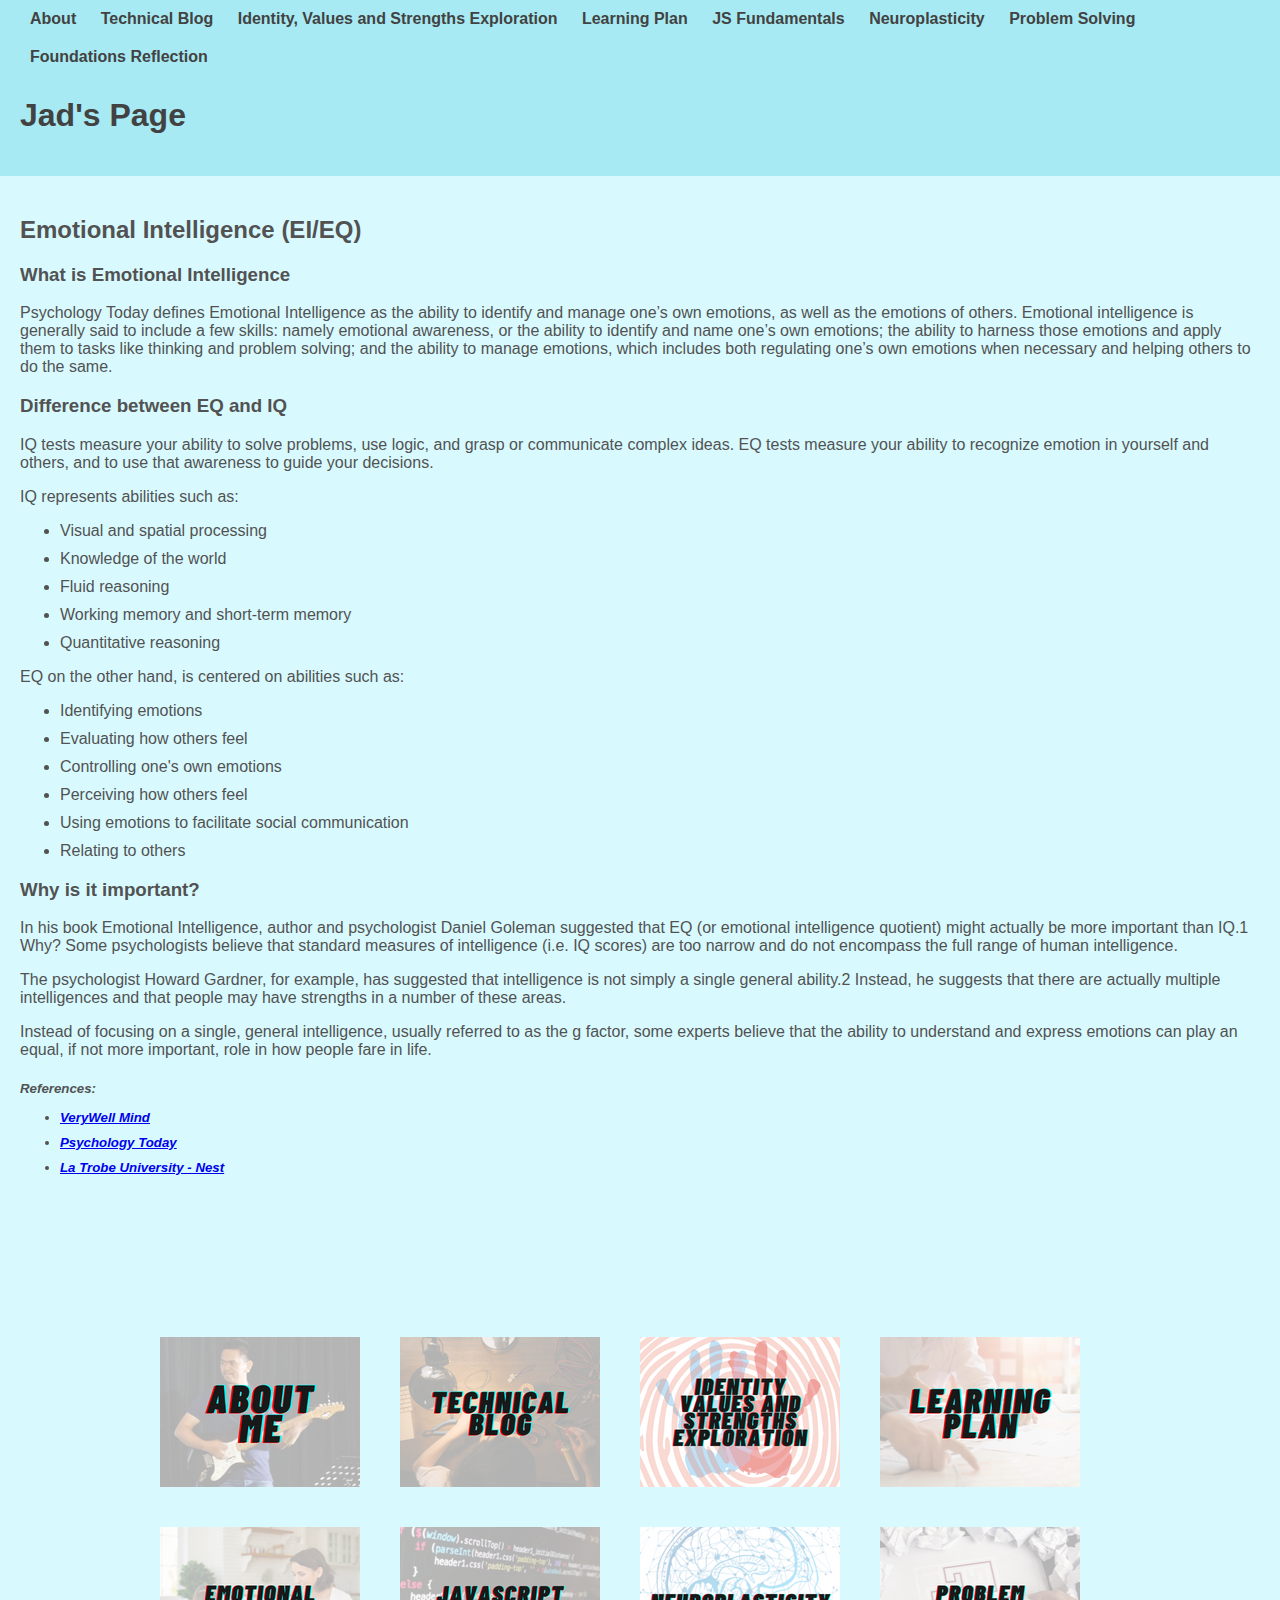
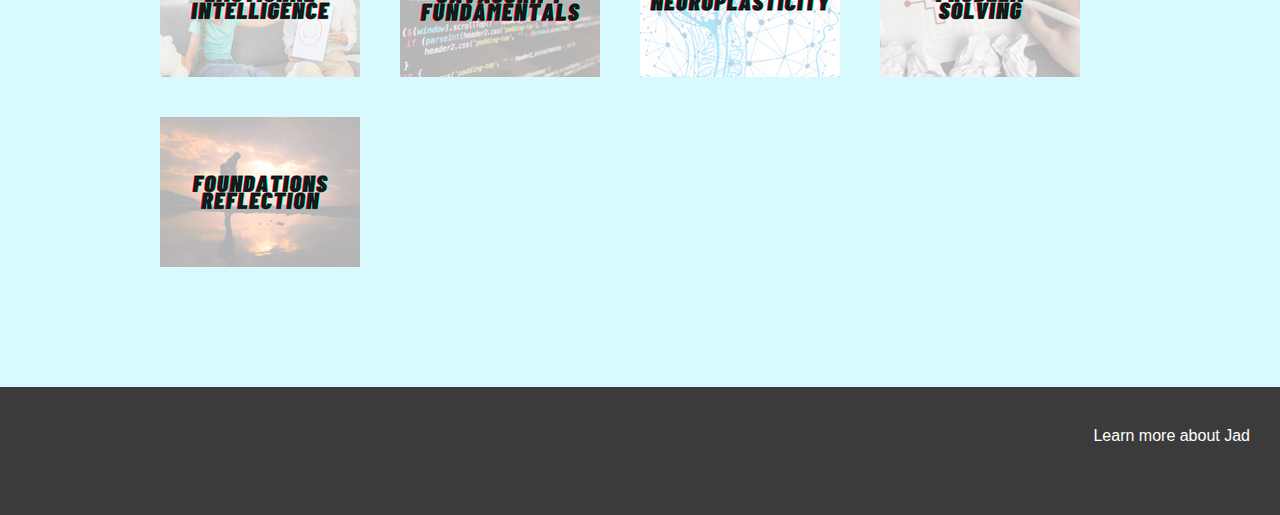
<file: blog/sprint3-cultural.html>
<!DOCTYPE html>
<html lang="en">
<head>
  <meta charset="UTF-8">
  <meta http-equiv="X-UA-Compatible" content="IE=edge">
  <meta name="viewport" content="width=device-width, initial-scale=1.0">
  <title>Jad's Page - Emotional Intelligence</title>
  <link rel="stylesheet" type="text/css" href="../styles/main.css">
</head>
<body>
  <header>
    <nav>
      <ul>
        <li><a href="../blog/about.html" style="text-decoration: none; color:rgb(66, 66, 66)"><strong>About</strong></a></li>
        <li><a href="../blog/sprint1-technical.html" style="text-decoration: none; color:rgb(66, 66, 66)"><strong>Technical Blog</strong></a></li>
        <li><a href="../blog/sprint1-cultural.html" style="text-decoration: none; color:rgb(66, 66, 66)"><strong>Identity, Values and Strengths Exploration</strong></a></li>
        <li><a href="../blog/sprint2-cultural.html" style="text-decoration: none; color:rgb(66, 66, 66)"><strong>Learning Plan</strong></a></li>
        <li><a href="../blog/javascript-dom.html" style="text-decoration: none; color:rgb(66, 66, 66)"><strong>JS Fundamentals</strong></a></li>
        <li><a href="../blog/neuroplasticity.html" style="text-decoration: none; color:rgb(66, 66, 66)"><strong>Neuroplasticity</strong></a></li>
        <li><a href="../blog/problem-solving.html" style="text-decoration: none; color:rgb(66, 66, 66)"><strong>Problem Solving</strong></a></li>
        <li><a href="../blog/foundations-reflection.html" style="text-decoration: none; color:rgb(66, 66, 66)"><strong>Foundations Reflection</strong></a></li>
      </ul>
    </nav>
      <h1><a href="../index.html" style="text-decoration: none; color:rgb(66, 66, 66)">Jad's Page</a></h1>
  </header>  
  <section id="S2">
    <div>
        <h2>Emotional Intelligence (EI/EQ)</h2>
    </div>
    <div>
        <h3>What is Emotional Intelligence</h3>
        <p>
            Psychology Today defines Emotional Intelligence as the ability to identify and manage one’s own emotions, as well as the emotions of others. 
            Emotional intelligence is generally said to include a few skills: namely emotional awareness, or the ability to identify and name one’s own emotions; 
            the ability to harness those emotions and apply them to tasks like thinking and problem solving; and the ability to manage emotions, which includes 
            both regulating one’s own emotions when necessary and helping others to do the same.
        </p>
        <h3>Difference between EQ and IQ</h3>
        <p>
            IQ tests measure your ability to solve problems, use logic, and grasp or communicate complex ideas. EQ tests measure your ability to recognize emotion 
            in yourself and others, and to use that awareness to guide your decisions.
        </p>
        <p>
            IQ represents abilities such as:
            <ul>
                <li>Visual and spatial processing</li>
                <li>Knowledge of the world</li>
                <li>Fluid reasoning</li>
                <li>Working memory and short-term memory</li>
                <li>Quantitative reasoning</li>
            </ul>
        </p>
        <p>
            EQ on the other hand, is centered on abilities such as:
            <ul>
                <li>Identifying emotions</li>
                <li>Evaluating how others feel</li>
                <li>Controlling one's own emotions</li>
                <li>Perceiving how others feel</li>
                <li>Using emotions to facilitate social communication</li>
                <li>Relating to others</li>
            </ul>
        </p>
        <h3>Why is it important?</h3>
        <p>
            In his book Emotional Intelligence, author and psychologist Daniel Goleman suggested that EQ (or emotional intelligence quotient) might actually be more 
            important than IQ.1﻿ Why? Some psychologists believe that standard measures of intelligence (i.e. IQ scores) are too narrow and do not encompass the full 
            range of human intelligence.
        </p>
        <p>
            The psychologist Howard Gardner, for example, has suggested that intelligence is not simply a single general ability.2﻿ Instead, he suggests that there are 
            actually multiple intelligences and that people may have strengths in a number of these areas.
        </p>
        <p>
            Instead of focusing on a single, general intelligence, usually referred to as the g factor, some experts believe that the ability to understand and express 
            emotions can play an equal, if not more important, role in how people fare in life.
        </p> 
      </div>
      <div>
          <p>
              <h5><em>References:
                  <ul>
                      <li><a href="https://www.verywellmind.com/iq-or-eq-which-one-is-more-important-2795287" target="_blank">VeryWell Mind</a></li>
                      <li><a href="https://www.psychologytoday.com/nz/basics/emotional-intelligence" target="_blank">Psychology Today</a></li>
                      <li><a href="https://www.latrobe.edu.au/nest/why-emotional-intelligence-makes-you-more-successful/" target="_blank">La Trobe University - Nest</a></li>
                  </ul>
              </em></h5>
          </p>
      </div>
  </section>
  <section id="S2">
    <div class="tiles">
      <div class="tile">
        <a href="../blog/about.html">
          <img src="../images/aboutme.png" alt="Jad's Image and About Me title">
        </a>
      </div>
      <div class="tile">
        <a href="../blog/sprint1-technical.html">
          <img src="../images/technicalblog.png" alt="A person doing technical thing and Technical Blog title">
        </a>
      </div>
      <div class="tile">
        <a href="../blog/sprint1-cultural.html">
          <img src="../images/values.png" alt="Thumbprint with two hands and Identity, Values, and Strengths Exploration title">
        </a>
      </div>
      <div class="tile">
        <a href="../blog/sprint2-cultural.html">
          <img src="../images/learningplan.png" alt="People planning and Learning Plan title">
        </a>
      </div>
      <div class="tile">
        <a href="../blog/sprint3-cultural.html">
          <img src="../images/EQ.png" alt="Mom teaching her daughter and Emotional Intelligence title">
        </a>
      </div>
      <div class="tile">
        <a href="../blog/javascript-dom.html">
          <img src="../images/Javascript Fundamentals.png" alt="Computer screen with codes and Javascript Fundamentals title">
        </a>
      </div>
      <div class="tile">
        <a href="../blog/neuroplasticity.html">
          <img src="../images/Neuroplasticity.png" alt="Illustration of brain with circuits and Neuroplasticity title">
        </a>
      </div>
      <div class="tile">
        <a href="../blog/problem-solving.html">
          <img src="../images/problem-solving.png" alt="Puzzle with crumpled scratch papers and Problem Solving title">
        </a>
      </div>
      <div class="tile">
        <a href="../blog/foundations-reflection.html">
          <img src="../images/Foundations Reflection.png" alt="Man with reflection in sunset scene and Foundations Reflection title">
        </a>
      </div>
    </div>
  </section>
  <footer><a href="https://www.sites.google.com/view/jadrodriguez" target="_blank" style="text-decoration: none; color:rgb(255, 255, 255)">Learn more about Jad</a></footer>
</body>
</html>
</file>
<file: styles/main.css>
body {
    background: #c4c4c4;
    font-family: Helvetica Neue, Helvetica, Arial, sans-serif;
    color: rgb(27, 27, 27);
    margin: 0;
    padding: 0;
    border: 0;
}

header {
    background: #a7eaf3;
    font-family: Helvetica Neue, Helvetica, Arial, sans-serif;
    color: rgb(66, 66, 66);
    padding: 0 20px 20px 20px;
    position: -webkit-sticky; /* Safari */
    position: sticky;
    top: 0;
}

section {
    background: #d8faff;
    color: rgb(82, 82, 82);
    padding: 20px 20px 400px 20px;
}

footer {
    background: rgb(59, 59, 59);
    color: white;
    padding: 40px 30px 70px 20px;
    text-align: right;
}

nav ul {
    margin: 0;
    padding: 0;
    list-style-type: none;
}

nav li {
    display: inline-block;
    margin: 10px;
}

/* About Page Div Class */

.tiles {
    width: 1000px;
    font-size: 0;
    margin: 0 auto;
  }
  
  .tile {
    width: calc(600px / 3);
    display: inline-block;
    margin: 20px;
  }

/* Sprint Technical 1 Container */
.container {
    display: flex;
    align-items: center;
    justify-content: center
  }

.items {
    width: 500px;
    height: 200px;
  }

li {
    margin: 10px 0;
}

/* sections */
#S1 {
    padding: 20px 20px 200px 20px;
}

#S2 {
    padding: 20px 20px 100px 20px;
}

#SA {
    padding: 20px 20px 500px 20px;
}

.centre {
    display: -ms-flexbox;
    display: -webkit-flex;
    display: flex;

    -ms-flex-align: center;
    -webkit-align-items: center;
    -webkit-box-align: center;

    align-items: center;
    justify-content: center;
}
</file>
